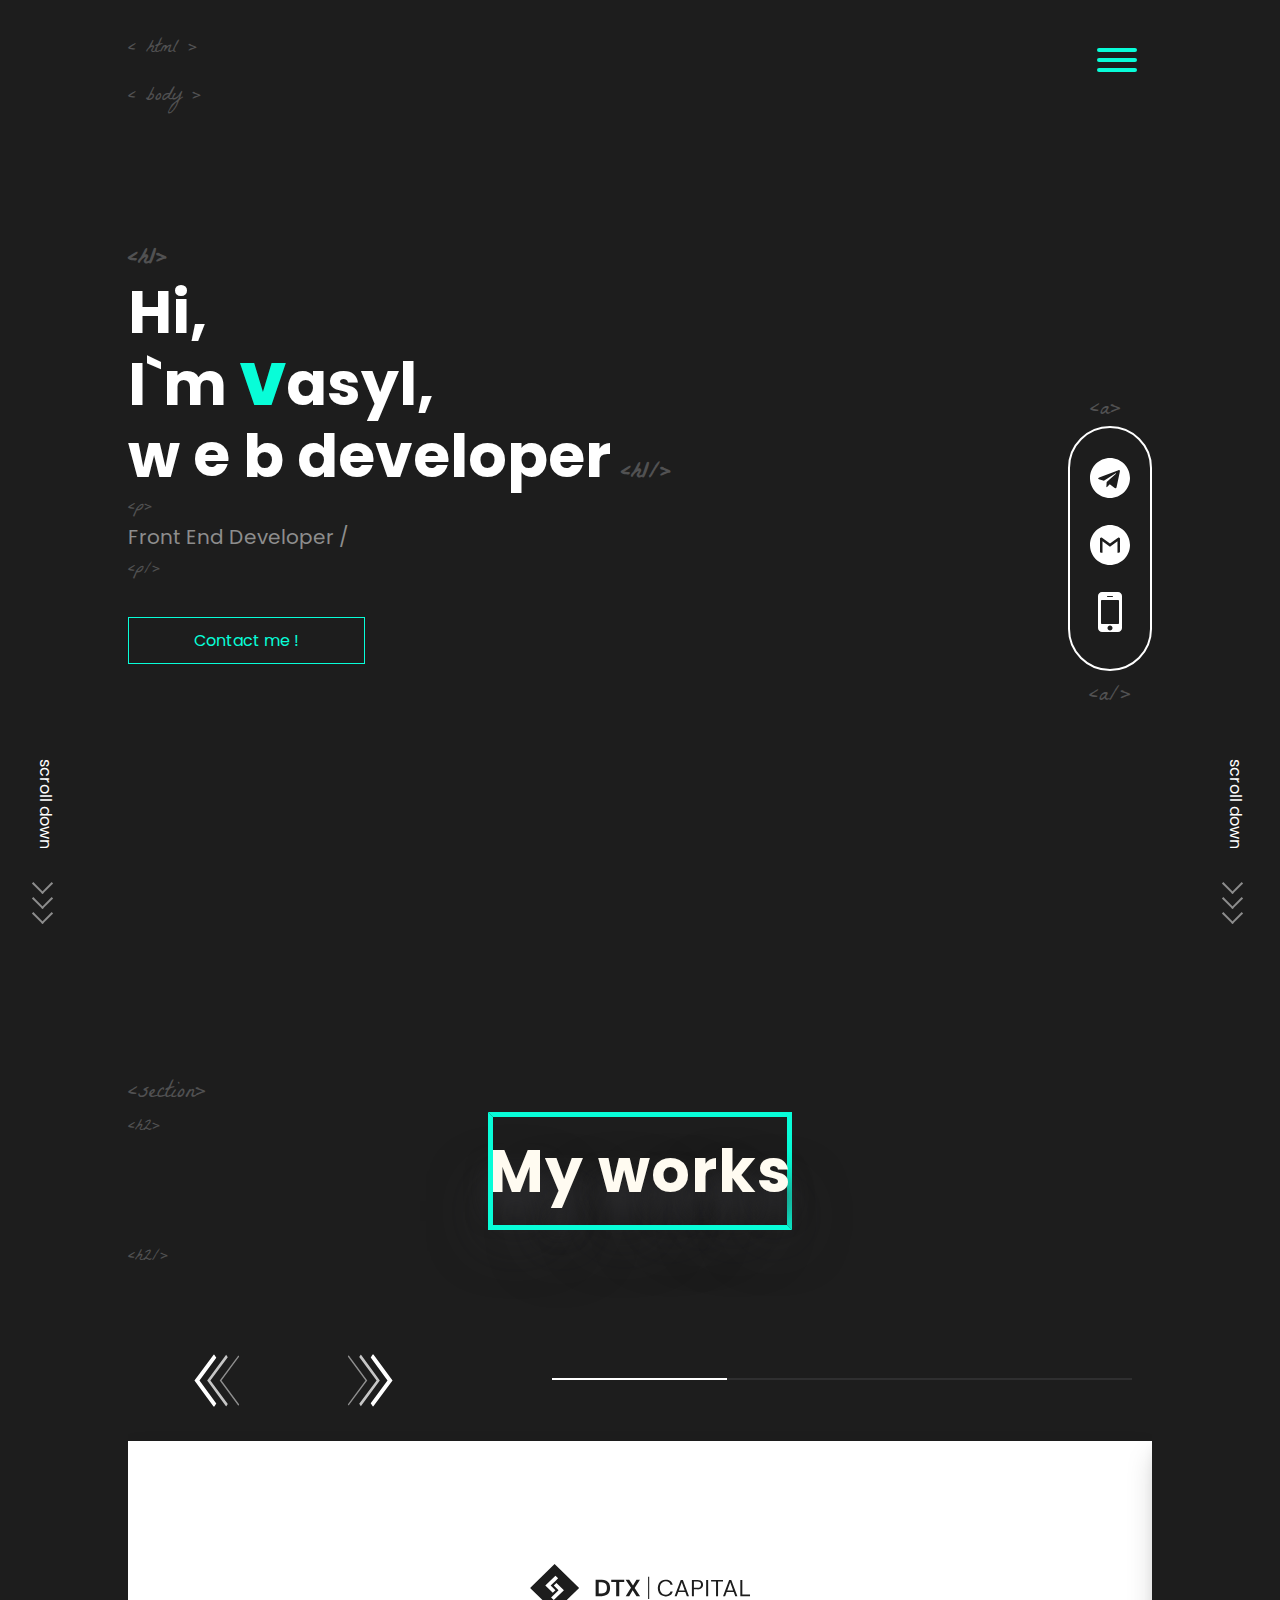
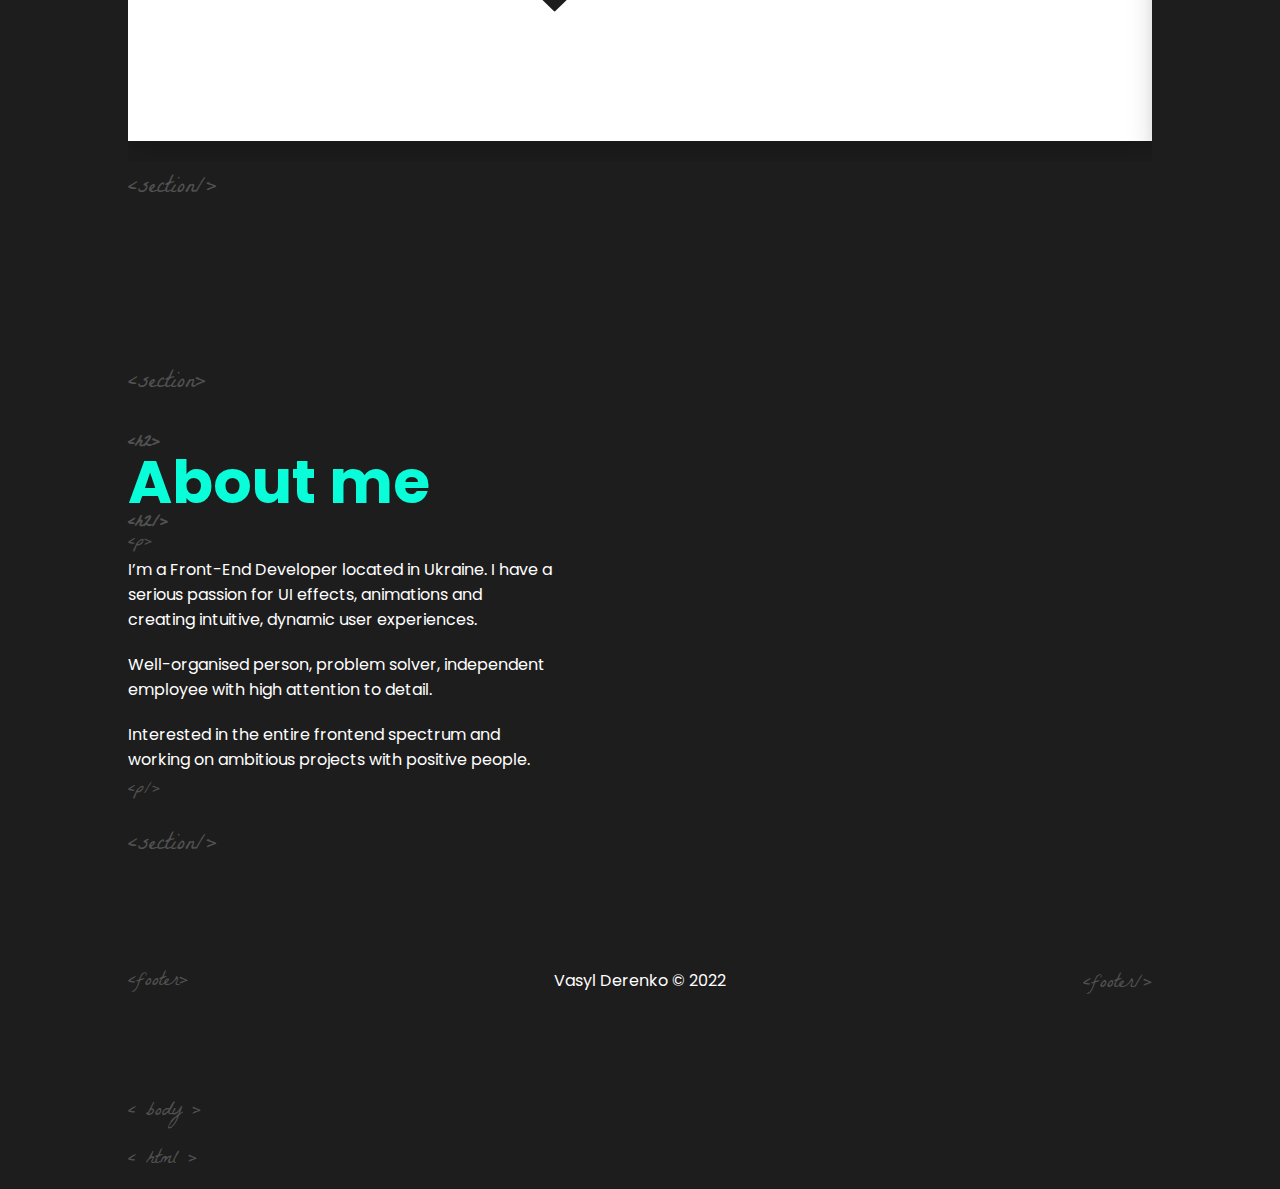
<file: index.html>
<!DOCTYPE html>
<html lang="en">
  <head>
    <meta charset="UTF-8" />
    <meta http-equiv="X-UA-Compatible" content="IE=edge" />
    <meta name="viewport" content="width=device-width, initial-scale=1.0" />
    <link rel="stylesheet" href="./css/style.css" />
    <link rel="icon" type="image/x-icon" href="" />
    <link rel="preconnect" href="https://fonts.googleapis.com" />
    <link rel="preconnect" href="https://fonts.gstatic.com" crossorigin />
    <link rel="preconnect" href="https://fonts.googleapis.com" />
    <link rel="preconnect" href="https://fonts.gstatic.com" crossorigin />
    <link
      rel="stylesheet"
      href="https://cdn.jsdelivr.net/npm/swiper@8/swiper-bundle.min.css"
    />
    <link rel="stylesheet" href="./vendors/css/hamburger.min.css" />
    <link
      href="https://fonts.googleapis.com/css2?family=La+Belle+Aurore&display=swap"
      rel="stylesheet"
    />

    <link
      href="https://fonts.googleapis.com/css2?family=Poppins:wght@400;700&display=swap"
      rel="stylesheet"
    />
    <link rel="preconnect" href="https://fonts.googleapis.com" />
    <link rel="preconnect" href="https://fonts.gstatic.com" crossorigin />
    <link
      href="https://fonts.googleapis.com/css2?family=Combo&display=swap"
      rel="stylesheet"
    />

    <title>Vasyl Derenko</title>
    <!-- <link rel="icon" type="image/x-icon" href="./img/o.png" /> -->
  </head>
  <body>
    <div class="container">
      <div class="header__top" id="home">
        <div class="text__html_body">
          <p>< html ></p>

          <p>< body ></p>
        </div>
        <button class="hamburger hamburger--emphatic" type="button">
          <span class="hamburger-box">
            <span class="hamburger-inner"></span>
          </span>
        </button>
      </div>
    </div>

    <header class="header">
      <div class="container">
        <div class="header__flex">
          <div>
            <h1>
              Hi, <br />
              I`m <b>V</b>asyl, <br />
              w
              <div class="test-test-container">
                <div class="test-container">
                  <li class="test">e</li>
                  <li class="test">e</li>
                  <li class="test">e</li>
                  <li class="test">e</li>
                </div>
              </div>
              b developer
            </h1>
            <p>Front End Developer /</p>

            <a class="button" href="http://t.me/drubgosd"> Contact me ! </a>
          </div>
          <div class="links">
            <a
              class="telegram"
              target="_blank"
              href="http://t.me/drubgosd"
              data-blobity-tooltip="Telegram"
            >
              <svg
                xmlns="http://www.w3.org/2000/svg"
                viewBox="0 0 48 48"
                fill="none"
              >
                <path
                  fill-rule="evenodd"
                  clip-rule="evenodd"
                  d="M0 24C0 37.2548 10.7452 48 24 48C37.2548 48 48 37.2548 48 24C48 10.7452 37.2548 0 24 0C10.7452 0 0 10.7452 0 24ZM19.6 35L20.0083 28.8823L20.008 28.882L31.1369 18.839C31.6253 18.4055 31.0303 18.1941 30.3819 18.5873L16.6473 27.2523L10.7147 25.4007C9.4335 25.0084 9.4243 24.128 11.0023 23.4951L34.1203 14.5809C35.1762 14.1015 36.1953 14.8345 35.7922 16.4505L31.8552 35.0031C31.5803 36.3215 30.7837 36.6368 29.68 36.0278L23.6827 31.5969L20.8 34.4C20.7909 34.4088 20.7819 34.4176 20.7729 34.4264C20.4505 34.7403 20.1837 35 19.6 35Z"
                  fill="#fff"
                />
              </svg>
            </a>
            <a
              class="mail"
              target="_blank"
              href="mailto:oleg.derenko51@gmail.com"
              data-blobity-tooltip="Email"
            >
              <svg
                xmlns="http://www.w3.org/2000/svg"
                viewBox="0 0 48 48"
                fill="none"
              >
                <path
                  fill-rule="evenodd"
                  clip-rule="evenodd"
                  d="M24 0C10.7452 0 0 10.7452 0 24C0 37.2548 10.7452 48 24 48C37.2548 48 48 37.2548 48 24C48 10.7452 37.2548 0 24 0ZM23.9639 26.0193L14.9987 19.5115V33.23H13.5009C12.6664 33.23 12.0031 32.5667 12.0031 31.7322V16.562C12.0031 16.4985 12.007 16.4389 12.0144 16.3831C12.0416 16.1451 12.1284 15.9122 12.2813 15.7061C12.7734 15.0428 13.7363 14.893 14.421 15.3851L23.9853 22.3391L33.6138 15.2996C34.2771 14.8074 35.2186 14.9572 35.7107 15.6419C35.9723 15.9945 36.0525 16.4256 35.9674 16.8261V31.7536C35.9674 32.5667 35.3041 33.23 34.4697 33.23H32.9719V19.4788L23.9639 26.0193Z"
                  fill="#fff"
                />
              </svg>
            </a>
            <a
              class="tel"
              href="tel:+380668279543"
              data-blobity-tooltip="0668279543"
            >
              <svg
                xmlns="http://www.w3.org/2000/svg"
                xmlns:xlink="http://www.w3.org/1999/xlink"
                version="1.1"
                id="Capa_1"
                x="0px"
                y="0px"
                viewBox="0 0 365.449 365.449"
                style="enable-background: new 0 0 365.449 365.449"
                xml:space="preserve"
              >
                <g>
                  <path
                    d="M281.507,10.85C274.279,3.614,265.71,0,255.813,0H109.637c-9.9,0-18.464,3.617-25.697,10.85   c-7.233,7.229-10.85,15.796-10.85,25.693v292.361c0,9.896,3.617,18.462,10.85,25.693c7.233,7.234,15.797,10.852,25.697,10.852   h146.176c9.896,0,18.466-3.621,25.693-10.852c7.234-7.231,10.852-15.797,10.852-25.693V36.543   C292.358,26.646,288.745,18.083,281.507,10.85z M159.885,36.543h45.685c3.046,0,4.565,1.523,4.565,4.569   c0,3.045-1.52,4.57-4.565,4.57h-45.685c-3.045,0-4.568-1.525-4.568-4.57C155.316,38.066,156.839,36.543,159.885,36.543z    M198.861,345.036c-4.476,4.469-9.852,6.707-16.135,6.707c-6.28,0-11.656-2.238-16.13-6.707c-4.474-4.477-6.711-9.856-6.711-16.132   c0-6.283,2.24-11.66,6.711-16.133c4.471-4.469,9.851-6.714,16.13-6.714c6.284,0,11.66,2.245,16.135,6.714   c4.473,4.473,6.708,9.85,6.708,16.133S203.331,340.56,198.861,345.036z M264.954,283.225c0,2.471-0.903,4.62-2.714,6.424   c-1.813,1.807-3.949,2.707-6.42,2.707H109.637c-2.474,0-4.615-0.903-6.423-2.707s-2.712-3.953-2.712-6.424V82.229   c0-2.474,0.903-4.617,2.712-6.423c1.809-1.805,3.949-2.714,6.423-2.714h146.176c2.478,0,4.616,0.905,6.427,2.714   c1.811,1.807,2.71,3.949,2.71,6.423v200.995H264.954z"
                  />
                </g>
              </svg>
            </a>
          </div>
        </div>
      </div>
      <div class="arrow-flex">
        <div class="arrow-down arrow__down_left">
          <div class="scroll">scroll down</div>
          <span class="arrow"></span>
          <span class="arrow"></span>
          <span class="arrow"></span>
        </div>
        <div class="arrow-down arrow__down_right">
          <div class="scroll">scroll down</div>
          <span class="arrow"></span>
          <span class="arrow"></span>
          <span class="arrow"></span>
        </div>
      </div>
    </header>
    <div class="container" id="works">
      <section class="portfolio">
        <div class="portfolio__title"><h2>My works</h2></div>

        <div class="slider">
          <div class="swiper">
            <!-- Additional required wrapper -->
            <div class="swiper-wrapper">
              <a
                target="_blank"
                href="https://dtx.capital/ru/?from=MONOBUAH&to=BTC"
                class="portfolio__block swiper-slide"
              >
                <div>
                  <svg
                    width="221"
                    height="48"
                    viewBox="0 0 221 48"
                    fill="#1d1d1d"
                    xmlns="http://www.w3.org/2000/svg"
                  >
                    <g clip-path="url(#clip0_68_6941)">
                      <path
                        d="M24.5957 0L0.0882568 23.8856L24.5957 47.7714L49.146 23.8856L24.5957 0ZM25.4555 11.6495L28.1213 14.2895L25.4555 16.8876L20.6402 21.539L25.4555 26.2322L22.79 28.8303L15.3087 21.539L25.4555 11.6495ZM23.7787 36.1219L21.113 33.4819L28.5511 26.2322L23.7787 21.539L26.4444 18.9408L33.9255 26.2322L23.7787 36.1219Z"
                        fill="#1d1d1d"
                      ></path>
                      <path
                        d="M135.745 32.4196C134.264 32.4578 132.802 32.0926 131.523 31.365C130.338 30.6585 129.385 29.6368 128.776 28.4201C128.133 27.0444 127.801 25.5502 127.801 24.0385C127.801 22.5267 128.133 21.0326 128.776 19.6568C129.388 18.4387 130.34 17.4139 131.523 16.7005C132.8 15.9659 134.263 15.5965 135.745 15.6346C137.404 15.5626 139.041 16.032 140.395 16.9684C141.611 17.8853 142.43 19.2126 142.691 20.6889H140.478C140.255 19.7327 139.706 18.8787 138.92 18.2664C138.001 17.6147 136.88 17.2916 135.745 17.3515C134.65 17.327 133.57 17.6036 132.629 18.1495C131.726 18.7003 131.01 19.4991 130.572 20.4454C129.605 22.7403 129.605 25.314 130.572 27.6088C131.01 28.555 131.726 29.3533 132.629 29.9029C133.57 30.4504 134.65 30.7277 135.745 30.7029C136.876 30.7624 137.995 30.448 138.92 29.8105C139.705 29.2171 140.255 28.3782 140.478 27.4352H142.691C142.423 28.8928 141.604 30.1993 140.395 31.0971C139.038 32.0266 137.402 32.4916 135.745 32.4196Z"
                        fill="#1d1d1d"
                      ></path>
                      <path
                        d="M144.593 32.1405L150.73 15.9138H152.846L158.959 32.1405H156.843L155.32 27.9673H148.232L146.686 32.1405H144.593ZM148.827 26.3921H154.726L151.776 18.3702L148.827 26.3921Z"
                        fill="#1d1d1d"
                      ></path>
                      <path
                        d="M161.909 32.1405V15.9139H167.38C168.485 15.8741 169.585 16.088 170.591 16.5384C171.374 16.9055 172.025 17.4955 172.458 18.2306C172.855 18.9711 173.063 19.7937 173.065 20.629C173.067 21.4643 172.863 22.2879 172.469 23.0301C172.044 23.7692 171.396 24.3636 170.614 24.7337C169.604 25.1949 168.495 25.4136 167.38 25.3713H163.907V32.1405H161.909ZM163.907 23.7264H167.332C168.354 23.824 169.374 23.5281 170.175 22.9019C170.465 22.6005 170.69 22.2447 170.835 21.8562C170.98 21.4676 171.042 21.0545 171.019 20.6416C171.043 20.2253 170.981 19.8084 170.836 19.4161C170.691 19.0238 170.466 18.6642 170.175 18.359C169.374 17.7335 168.354 17.4382 167.332 17.5364H163.907V23.7264Z"
                        fill="#1d1d1d"
                      ></path>
                      <path
                        d="M176.157 32.1405V15.9138H178.155V32.1405H176.157Z"
                        fill="#1d1d1d"
                      ></path>
                      <path
                        d="M186.051 32.1405V17.5137H181.08V15.9138H193.021V17.5137H188.049V32.1405H186.051Z"
                        fill="#1d1d1d"
                      ></path>
                      <path
                        d="M193.02 32.1405L199.157 15.9138H201.273L207.386 32.1405H205.27L203.747 27.9673H196.659L195.113 32.1405H193.02ZM197.254 26.3921H203.153L200.203 18.3702L197.254 26.3921Z"
                        fill="#1d1d1d"
                      ></path>
                      <path
                        d="M210.336 32.1405V15.9138H212.334V30.5877H220.088V32.1405H210.336Z"
                        fill="#1d1d1d"
                      ></path>
                      <path
                        d="M65.6359 32.1372V15.6346H71.418C73.1129 15.5717 74.7968 15.9244 76.3155 16.6603C77.5554 17.3004 78.555 18.3073 79.1705 19.5362C79.7843 20.9083 80.101 22.389 80.101 23.8858C80.101 25.3826 79.7843 26.8634 79.1705 28.2355C78.5546 29.4641 77.5551 30.4709 76.3155 31.1114C74.7968 31.8474 73.1129 32.2001 71.418 32.1372H65.6359ZM68.7322 29.5438H71.2723C72.4333 29.5983 73.5897 29.3673 74.635 28.872C75.4361 28.4469 76.0602 27.7631 76.4001 26.9382C77.11 24.9659 77.11 22.8168 76.4001 20.8444C76.0608 20.0133 75.4372 19.322 74.635 18.8875C73.5922 18.3839 72.4347 18.1485 71.2723 18.2037H68.7322V29.5438Z"
                        fill="#1d1d1d"
                      ></path>
                      <path
                        d="M86.173 32.1374V18.0634H81.2379V15.6348H94.2278V18.0634H89.2691V32.1374H86.173Z"
                        fill="#1d1d1d"
                      ></path>
                      <path
                        d="M95.7031 32.1374L101 23.7922L95.631 15.6348H99.1863L102.984 21.3865L106.467 15.6348H109.951L104.654 23.9327L110.071 32.1374H106.516L102.67 26.3138L99.1863 32.1374H95.7031Z"
                        fill="#1d1d1d"
                      ></path>
                      <path
                        d="M119.188 12.856H118.113V34.9297H119.188V12.856Z"
                        fill="#1d1d1d"
                      ></path>
                    </g>
                    <defs>
                      <linearGradient
                        id="paint0_linear_68_6941"
                        x1="12.3527"
                        y1="11.9322"
                        x2="36.2516"
                        y2="36.453"
                        gradientUnits="userSpaceOnUse"
                      >
                        <stop stop-color="#FDDF96"></stop>
                        <stop offset="0.12636" stop-color="#FDDD8F"></stop>
                        <stop offset="0.30861" stop-color="#FCD77C"></stop>
                        <stop offset="0.52467" stop-color="#FBCD5D"></stop>
                        <stop offset="0.76453" stop-color="#FAC032"></stop>
                        <stop offset="1" stop-color="#F9B100"></stop>
                      </linearGradient>
                      <linearGradient
                        id="paint1_linear_68_6941"
                        x1="112.719"
                        y1="18.1125"
                        x2="124.276"
                        y2="29.97"
                        gradientUnits="userSpaceOnUse"
                      >
                        <stop stop-color="#FDDF96"></stop>
                        <stop offset="0.12636" stop-color="#FDDD8F"></stop>
                        <stop offset="0.30861" stop-color="#FCD77C"></stop>
                        <stop offset="0.52467" stop-color="#FBCD5D"></stop>
                        <stop offset="0.76453" stop-color="#FAC032"></stop>
                        <stop offset="1" stop-color="#F9B100"></stop>
                      </linearGradient>
                      <clipPath id="clip0_68_6941">
                        <rect
                          width="220"
                          height="47.7714"
                          fill="black"
                          transform="translate(0.0882568)"
                        ></rect>
                      </clipPath>
                    </defs>
                  </svg>
                </div>
              </a>
              <a
                target="_blank"
                href="https://arbitrump2p.com/"
                class="portfolio__block swiper-slide"
              >
                <div>
                  <svg
                    width="71"
                    height="52"
                    viewBox="0 0 71 52"
                    fill="none"
                    xmlns="http://www.w3.org/2000/svg"
                  >
                    <path
                      d="M50.3866 21.8328C48.9979 19.931 47.6673 18.109 46.3359 16.2861C46.3476 16.2653 46.3592 16.2454 46.3708 16.2246C54.399 19.7956 62.428 23.3666 70.4802 26.9492C45.883 24.2897 22.7111 29.0363 0.75 39.9379C1.44644 39.0763 10.7652 33.8719 16.1971 31.3727C21.5866 28.8926 27.139 26.8454 32.846 25.2236C38.5646 23.5984 44.3746 22.4427 50.3866 21.8328Z"
                      fill="#1d1d1d"
                    />
                    <path
                      d="M46.5867 21.0262C42.5502 14.0637 38.5303 7.12857 34.4746 0.132812C28.7951 9.9302 23.148 19.6736 17.5 29.4161C18.1291 29.1594 18.7508 28.8827 19.3857 28.6418C22.0052 27.6497 24.6264 26.661 27.2543 25.6906C27.5693 25.5743 27.7696 25.4098 27.9358 25.1215C30.0666 21.4184 32.21 17.7219 34.3508 14.0238C34.3849 13.9648 34.4364 13.9158 34.4929 13.8452C34.7223 14.239 34.9359 14.6037 35.1478 14.9693C36.5049 17.3098 37.8637 19.6495 39.2142 21.9941C39.23 22.0216 39.2458 22.0481 39.2608 22.0756C39.3688 22.2625 39.4735 22.3032 39.6821 22.2625C41.0351 21.995 42.3889 21.7341 43.7461 21.4898C44.6744 21.3236 45.6077 21.1857 46.5867 21.0262Z"
                      fill="#0E1111"
                    />
                    <path
                      d="M57.2966 39.5386C55.0502 35.6602 52.8021 31.7826 50.5607 27.9009C50.4502 27.709 50.3297 27.6433 50.1111 27.6616C48.9019 27.763 47.6911 27.8361 46.4827 27.9474C45.3051 28.0554 44.1307 28.1967 42.9274 28.3263L42.875 28.3305L42.9855 28.5265L42.9847 28.5232C42.9872 28.529 42.9897 28.5348 42.993 28.5398C45.1388 32.2454 47.2863 35.9494 49.4272 39.6574C49.5385 39.851 49.6665 39.9042 49.8793 39.9034C52.3068 39.8959 54.7352 39.8992 57.1628 39.8976C57.2542 39.8976 57.3464 39.8809 57.4686 39.8693C57.398 39.7322 57.3514 39.6333 57.2966 39.5386Z"
                      fill="#0E1111"
                    />
                    <path
                      d="M14.179 35.4254C14.0494 35.4686 13.9247 35.6023 13.8516 35.7253C13.2349 36.7697 12.6308 37.8207 12.0241 38.8709C11.8379 39.1933 11.6567 39.5198 11.4531 39.8795C11.6077 39.887 11.7041 39.897 11.8013 39.897C14.1849 39.8995 16.5684 39.8945 18.9519 39.9095C19.2635 39.9111 19.4264 39.7981 19.5744 39.5397C20.5409 37.8498 21.5199 36.1673 22.4964 34.4832C22.9136 33.7628 23.3333 33.0425 23.7896 32.2573C23.6117 32.2889 23.5411 32.3113 23.4447 32.3379C20.3556 33.3632 17.2648 34.3885 14.179 35.4254Z"
                      fill="#0E1111"
                    />
                    <path
                      d="M6.67929 50.0445H2.95193L1.84577 51.7876H0.769531L5.33378 44.8135H6.32026L8.08462 51.7876H7.09814L6.67929 50.0445ZM6.47983 49.2477L5.65291 45.8105L3.46054 49.2477H6.47983Z"
                      fill="#0E1111"
                    />
                    <path
                      d="M17.1327 48.5702C16.7671 49.0289 16.2526 49.3438 15.5878 49.5166L16.8635 51.7881H15.8072L14.5913 49.6562H14.4018H12.5386L12.1197 51.7881H11.1133L12.5086 44.814H15.1099C15.9268 44.814 16.5601 44.9918 17.0081 45.3474C17.4569 45.703 17.6804 46.2056 17.6804 46.857C17.6804 47.5408 17.4984 48.1116 17.1327 48.5702ZM16.0964 48.331C16.4887 48.0119 16.684 47.5508 16.684 46.9459C16.684 46.5272 16.541 46.2123 16.2551 45.9996C15.9692 45.7869 15.5579 45.6805 15.0193 45.6805H13.3347L12.7064 48.8087H14.4309C15.1498 48.8087 15.7041 48.65 16.0964 48.331Z"
                      fill="#0E1111"
                    />
                    <path
                      d="M26.4799 48.7098C26.6527 48.9491 26.7392 49.2482 26.7392 49.6063C26.7392 50.31 26.4683 50.8501 25.9272 51.2256C25.3854 51.6012 24.6465 51.7881 23.7099 51.7881H20.3516L21.7469 44.814H24.836C25.5399 44.814 26.0835 44.9452 26.4658 45.2078C26.848 45.4703 27.0392 45.8509 27.0392 46.3485C27.0392 46.8005 26.9212 47.1836 26.6852 47.4993C26.4491 47.815 26.1383 48.046 25.7535 48.1914C26.0643 48.2977 26.307 48.4705 26.4799 48.7098ZM25.2391 50.6274C25.5815 50.3915 25.7527 50.0541 25.7527 49.6163C25.7527 49.2715 25.6314 49.0255 25.3887 48.8793C25.146 48.7331 24.782 48.66 24.2975 48.66H21.9655L21.5068 50.9814H23.7789C24.4105 50.9814 24.8967 50.8634 25.2391 50.6274ZM22.573 45.6207L22.1242 47.8524H24.167C24.7313 47.8524 25.1784 47.7377 25.5075 47.5084C25.8366 47.2791 26.0012 46.9459 26.0012 46.5072C26.0012 46.2081 25.8832 45.9855 25.6472 45.8401C25.4111 45.6938 25.0704 45.6207 24.6258 45.6207H22.573Z"
                      fill="#0E1111"
                    />
                    <path
                      d="M31.2899 44.814H32.2864L30.891 51.7881H29.8945L31.2899 44.814Z"
                      fill="#0E1111"
                    />
                    <path
                      d="M37.5694 45.6805H35.1875L35.357 44.814H41.1272L40.9477 45.6805H38.5658L37.34 51.7881H36.3535L37.5694 45.6805Z"
                      fill="#0E1111"
                    />
                    <path
                      d="M48.8359 48.5702C48.4702 49.0289 47.9558 49.3438 47.2909 49.5166L48.5666 51.7881H47.5103L46.2944 49.6562H46.105H44.2417L43.8228 51.7881H42.8164L44.2118 44.814H46.813C47.63 44.814 48.2632 44.9918 48.7112 45.3474C49.16 45.703 49.3835 46.2056 49.3835 46.857C49.3835 47.5408 49.2015 48.1116 48.8359 48.5702ZM47.7995 48.331C48.1918 48.0119 48.3871 47.5508 48.3871 46.9459C48.3871 46.5272 48.2441 46.2123 47.9582 45.9996C47.6724 45.7869 47.261 45.6805 46.7224 45.6805H45.0379L44.4096 48.8087H46.134C46.8529 48.8087 47.4072 48.65 47.7995 48.331Z"
                      fill="#0E1111"
                    />
                    <path
                      d="M53.2157 51.2501C52.7537 50.838 52.5234 50.2672 52.5234 49.536C52.5234 49.3167 52.55 49.0641 52.6032 48.7791L53.3902 44.8135H54.3867L53.5897 48.7692C53.5432 48.9951 53.5199 49.2145 53.5199 49.4272C53.5199 49.939 53.6662 50.3253 53.9587 50.5879C54.2512 50.8504 54.6759 50.9817 55.2344 50.9817C55.8585 50.9817 56.3588 50.8022 56.7345 50.4433C57.1101 50.0844 57.3736 49.5236 57.5265 48.7592L58.3135 44.8135H59.29L58.493 48.829C58.2869 49.8385 57.903 50.5979 57.342 51.1055C56.7802 51.614 56.048 51.8674 55.1446 51.8674C54.3202 51.8682 53.6778 51.6622 53.2157 51.2501Z"
                      fill="#0E1111"
                    />
                    <path
                      d="M70.7459 44.814L69.3506 51.7881H68.394L69.4104 46.7465L66.1119 50.9407H65.6531L63.9087 46.6468L62.8823 51.7881H61.9258L63.3212 44.814H64.1281L66.0712 49.726L69.8883 44.814H70.7459Z"
                      fill="#0E1111"
                    />
                    <defs>
                      <linearGradient
                        id="paint0_linear_455_1852"
                        x1="0.751396"
                        y1="28.0814"
                        x2="70.4814"
                        y2="28.0814"
                        gradientUnits="userSpaceOnUse"
                      >
                        <stop stop-color="#FF8B2F" />
                        <stop offset="1" stop-color="#FFBD3E" />
                      </linearGradient>
                    </defs>
                  </svg>
                </div>
              </a>
              <a
                target="_blank"
                href="https://4bill.io/"
                class="portfolio__block swiper-slide"
              >
                <div>
                  <svg
                    xmlns="http://www.w3.org/2000/svg"
                    width="119"
                    height="56"
                    fill="none"
                  >
                    <path
                      fill-rule="evenodd"
                      clip-rule="evenodd"
                      d="M84.67 0c0 3.21-2.583 5.81-5.768 5.81-3.186 0-5.768-2.6-5.768-5.81H0v56h119V0H84.67ZM57.404 19.279c3.655 0 6.823 1.435 9.503 4.305 2.68 2.85 4.021 6.343 4.021 10.478s-1.35 7.637-4.049 10.507c-2.68 2.85-5.838 4.276-9.475 4.276-1.612 0-3.12-.33-4.526-.99-1.406-.68-2.4-1.35-2.98-2.012l-.844-1.047v3.375h-7.788V7.667h7.788v15.66c.075-.113.188-.254.338-.424.15-.17.477-.481.984-.935a10.83 10.83 0 0 1 1.687-1.246c.6-.377 1.377-.708 2.333-.99a10.104 10.104 0 0 1 3.008-.454ZM51.05 39.697c1.35 1.473 2.98 2.209 4.893 2.209 1.93 0 3.56-.736 4.892-2.21 1.35-1.472 2.024-3.35 2.024-5.635 0-2.284-.675-4.154-2.024-5.607-1.331-1.473-2.962-2.21-4.892-2.21-1.912 0-3.543.737-4.893 2.21-1.33 1.453-1.996 3.323-1.996 5.607 0 2.285.666 4.163 1.996 5.636ZM88.08 7.7v40.467h7.98V7.7h-7.98ZM37.247 34.266v6.883h-3.15v7.018h-7.34v-7.018H8.34v-1.425L20.156 7.7h7.715l-9.494 26.566h8.567l1.255-8.712h5.9v8.712h3.149Zm37.672 13.9V13.529H82.9v34.639H74.92Zm26.319 0V7.7h7.981v40.467h-7.981Z"
                      fill="#1d1d1d"
                    />
                  </svg>
                </div>
              </a>
              <a
                target="_blank"
                href="https://www.sungarden.group/"
                class="portfolio__block portfolio__middle swiper-slide"
              >
                <div>
                  <svg
                    xmlns="http://www.w3.org/2000/svg"
                    width="181"
                    height="68"
                    fill="none"
                  >
                    <path
                      d="M17.2.2c2.3.3 4 .8 5.8 1.7 1.1.5 1.1.5 1 1l-.1.4-.4.8a24.4 24.4 0 0 1-1.2 3.3l-.4 1-.3.7-.1.3c0 .3-.5.4-1 0A20 20 0 0 0 13 7.5c-2.3.2-3.5 1.4-2.6 2.5.4.4 1.4.8 3.5 1.3a329 329 0 0 1 6 1.5l.7.3c0 .1.1.2.3.2.6 0 2.7 1.7 3.4 2.8 1.3 1.9 1.5 5.5.4 8l-.6 1.4a14.2 14.2 0 0 1-3.7 3.2l-2.1.9c-.4 0-.8.2-1 .3A27 27 0 0 1 1.4 28c-.4-.1-.9-.4-1-.6l-.3-.3.5-1.2a39.4 39.4 0 0 0 2-4.7l.4-.8c0-.3.5-.3 1.2.1a7.9 7.9 0 0 0 1.9.8l.5.2 1.2.4c1.3.5 2.9.7 4.8.7 1.8 0 2.6-.2 3-.7.7-.7.3-1.5-.8-2-.6-.3-3-.9-4-1a15.6 15.6 0 0 1-3-.8c-.6-.2-2.8-1-3.4-1.4-1.2-.8-2.4-2-3-3.3l-.4-1v-.1a9 9 0 0 1 .9-7.2c.3-.7 1.3-2 2.2-2.7A11.6 11.6 0 0 1 7.4.8C7.4.7 8.5.4 9.9.2c1.6-.3 5.5-.3 7.3 0ZM47.6 1.2a58.4 58.4 0 0 1 3.3 3 49 49 0 0 0 8.4 6.1 63.6 63.6 0 0 0 26.3 8.5 53 53 0 0 0 20-2 33.4 33.4 0 0 0 5-1.6l2.3-.9a63.2 63.2 0 0 0 19.3-13l.7-.6h17.2s-.3.7-.6 1l-1 1.4a5 5 0 0 1-.9 1l-.1.2-.6.9-1 1a91.8 91.8 0 0 1-13.2 12.4l-1 .7a17.3 17.3 0 0 1-2 1.4 24.7 24.7 0 0 1-4 2.5l-1.4.7-.2.1v.1l-.3.1s-.5.4-1.1.6a204.4 204.4 0 0 0-5.7 2.6l-.9.4-.3.1-.8.4a7 7 0 0 0-1 .3 3 3 0 0 1-.7.2l-.6.2a10 10 0 0 1-1.8.6 31.2 31.2 0 0 1-4 1l-.8.3a170.7 170.7 0 0 0-2.8.5l-.2.1h-.2l-.8.2-2 .3c-3.2.4-5 .5-10.4.5a81.8 81.8 0 0 1-8.7-.4 67.1 67.1 0 0 1-28-9.7.8.8 0 0 0-.4-.2h-.2c0-.2-.1-.3-.3-.3l-1.3-.8a173.6 173.6 0 0 1-8-6A77.5 77.5 0 0 1 29.9.7H47l.6.6Z"
                      fill="#1d1d1d"
                    />
                    <path
                      fill-rule="evenodd"
                      clip-rule="evenodd"
                      d="M50.7 38.7a135.5 135.5 0 0 1 3.4 8 22.3 22.3 0 0 1 1 2.3 13 13 0 0 1 .7 1.8 52.6 52.6 0 0 1 1.8 4.3 96.5 96.5 0 0 0 3 7.3l1.2 2.6.8 2.2-5 .1h-5v-.5l-.4-1a44.3 44.3 0 0 1-1-2.7l-.3-.8h-5a1558.8 1558.8 0 0 0-5.5.3 68.5 68.5 0 0 1-1.5 4l-.3.7h-9.8l.1-.4.5-1.1a139.7 139.7 0 0 1 4-9.4 52.9 52.9 0 0 0 2.3-5.5l.5-1.3a67 67 0 0 0 2.8-6.7 132.4 132.4 0 0 0 1.7-4.1l.3-.8h9.4l.3.7ZM43.5 54a391 391 0 0 0 2.2-5.6l.4.8.3 1 .3.7.3.9.2.5a37.4 37.4 0 0 0 1 2.7 32 32 0 0 1-5 0l.3-1ZM80 38.2c3.5.6 5.6 1.6 7.4 3.5.9.8 1.2 1.3 1.7 2.3 1 1.9 1 2.7 1.1 5.1 0 2 0 2.4-.5 3.8-.6 1.9-2.2 4-3.8 5-.4.2-.7.4-.6.5a460 460 0 0 1 5.7 8.8 163.1 163.1 0 0 1-10.6-.2 152.7 152.7 0 0 0-4-6.1L76 60h-2.2l-.1 3.7v3.6H64V38h7.4c6 0 7.6 0 8.6.2Zm-6.4 14.2V46H76c2.6 0 3 .2 3.7 1a3.7 3.7 0 0 1 0 4.6c-.6.7-1.2.8-3.7.9h-2.4ZM110.8 38.3a16.8 16.8 0 0 1 6.8 2.7 12.2 12.2 0 0 1 4.7 6c.7 1.8 1 3.5 1 5.9 0 1.4-.1 2.3-.3 3.2-.3 1.3-.4 1.7-1.2 3.5a12 12 0 0 1-5.5 5.6l-.5.3-.7.4-3.9 1.1c-1.1.2-2 .3-9.4.3h-8.1V38.2c0-.3 15.6-.2 17.1.1Zm-7.6 7.7h.8c1.5 0 4.2 0 4.8.2 2 .4 3.7 1.8 4.3 3.5.7 2 .6 4.6-.3 6.6-.2.5-1.6 2-2.1 2.3-1.6.7-2.3.8-5.2.8h-2.3V46Z"
                      fill="#1d1d1d"
                    />
                    <path
                      d="M149.3 41.9v3.8h-6.7l-6.7.1V49h11.8V56h-11.8v3.3l.1.3h7l7 .1v3.8l-.1 3.7h-23.4V38.2c0-.1 2.8-.2 11.4-.1h11.4v3.8ZM161.2 38.1l1 1.4a449.6 449.6 0 0 0 9.3 11.4V38.5l.1-.5h9.4V67.3h-8l-.6-.8-.8-1a557.7 557.7 0 0 1-8.9-10.9v12.7h-9.4V38h7.9ZM161.3.8a34.8 34.8 0 0 1 2.2 2.8l.8 1 .8 1 .5.6.8 1a95.3 95.3 0 0 0 5 6v-6l.1-6.4c.1-.2.5-.3 4.7-.3h4.6v29.2h-4c-3.8 0-4.1 0-4.2-.2a6 6 0 0 0-.8-1.1l-.7-1-.3-.3a56.5 56.5 0 0 1-4.3-5.3 315.1 315.1 0 0 0-3.4-4.2l-.5-.7v12.8h-9.4V.5h4c3.8 0 3.8 0 4 .3ZM18.1 37.5a16.2 16.2 0 0 1 7.6 2.6 15 15 0 0 1 3.2 3l-2.2 2.1a185.8 185.8 0 0 0-3.9 3.4l-1-.7c-1-1-2-1.6-3.1-2a9.6 9.6 0 0 0-4.7.1c-1.4.5-1.8.9-3.1 2.5-.9 1-1.3 4-.9 6a6.5 6.5 0 0 0 4.5 5c1.4.4 4.5.1 5-.4.2 0 .2-1 .2-3.7v-3.6H24l4.1.1a177.8 177.8 0 0 1 0 12.4c-.5.5-3.2 1.8-4.5 2.3a20 20 0 0 1-14.3.1c-1.1-.4-3-1.6-3.7-2.1a28 28 0 0 1-3-3.4c-.4-.5-.8-1.3-1.3-2.6-.9-2.2-1-3.1-1-6.2a15.5 15.5 0 0 1 2.6-8.5c.4-1 2.1-2.6 3.6-3.7A16.8 16.8 0 0 1 18 37.5Z"
                      fill="#1d1d1d"
                    />
                  </svg>
                </div>
              </a>
              <a
                target="_blank"
                href="https://poles.pro/"
                class="portfolio__block swiper-slide"
              >
                <div>
                  <svg
                    width="160"
                    height="57"
                    viewBox="0 0 160 57"
                    fill="none"
                    xmlns="http://www.w3.org/2000/svg"
                  >
                    <path
                      fill-rule="evenodd"
                      clip-rule="evenodd"
                      d="M0 0.00204468C5.24428 0.00204468 10.4891 0.00204468 15.7338 0.00204468C19.118 -0.0644379 22.393 1.49401 24.903 4.69474C29.1579 10.2665 33.4124 15.8379 37.6673 21.41C41.4297 26.1244 41.6875 29.4408 41.5745 35.9629V56.6854H24.5905C24.5905 48.7056 24.5905 40.7258 24.5905 32.7466L0 0.00204468ZM37.6282 11.7369C41.3356 7.97034 45.0431 4.20443 48.7509 0.438213C51.15 3.2683 53.5492 6.09839 55.9487 8.92879C58.2237 11.4386 57.6654 15.3856 55.3212 17.5625C52.3209 20.7004 49.3209 23.8375 46.3206 26.9752C46.3069 23.8236 45.3629 21.2776 43.4489 18.8927C41.5088 16.5072 39.5685 14.1221 37.6282 11.7369Z"
                      fill="#1d1d1d"
                    ></path>
                    <path
                      d="M71.7931 29.7839H76.5321V48.3748H71.7931V46.2929C70.6417 48.0279 68.8172 48.8954 66.3191 48.8954C64.3109 48.8954 62.6513 48.2137 61.3412 46.8506C60.0307 45.4873 59.3755 43.6032 59.3755 41.1988V29.7839H64.1148V40.604C64.1148 41.8432 64.4453 42.7916 65.1067 43.4483C65.768 44.1053 66.6496 44.4336 67.7517 44.4336C68.9763 44.4336 69.956 44.0497 70.6909 43.2811C71.4256 42.5128 71.7931 41.3599 71.7931 39.823V29.7839Z"
                      fill="#1d1d1d"
                    ></path>
                    <path
                      d="M91.0801 29.2636C93.0883 29.2636 94.7477 29.945 96.0575 31.3084C97.3681 32.6718 98.0235 34.5556 98.0235 36.9599V48.3748H93.2845V37.555C93.2845 36.3156 92.9538 35.3674 92.2922 34.7105C91.6306 34.0538 90.7493 33.7254 89.6475 33.7254C88.4229 33.7254 87.443 34.1094 86.7087 34.8777C85.9736 35.6463 85.6061 36.7988 85.6061 38.3356V48.3748H80.8672V29.7839H85.6061V31.8661C86.7572 30.1311 88.5816 29.2636 91.0801 29.2636Z"
                      fill="#1d1d1d"
                    ></path>
                    <path
                      d="M122.38 29.2636C124.487 29.2636 126.171 29.9574 127.432 31.3455C128.694 32.7336 129.324 34.5929 129.324 36.9231V48.3748H124.585V37.2576C124.585 36.1421 124.316 35.2744 123.776 34.6547C123.238 34.0352 122.478 33.7254 121.498 33.7254C120.421 33.7254 119.582 34.0847 118.983 34.8035C118.382 35.5223 118.082 36.5633 118.082 37.9266V48.3748H113.343V37.2576C113.343 36.1421 113.074 35.2744 112.535 34.6547C111.996 34.0352 111.237 33.7254 110.257 33.7254C109.204 33.7254 108.365 34.0847 107.741 34.8035C107.116 35.5223 106.804 36.5633 106.804 37.9266V48.3748H102.065V29.7839H106.804V31.7545C107.906 30.0937 109.608 29.2636 111.91 29.2636C114.163 29.2636 115.829 30.1559 116.906 31.9404C118.131 30.1559 119.956 29.2636 122.38 29.2636Z"
                      fill="#1d1d1d"
                    ></path>
                    <path
                      d="M137.37 41.0501C138.006 43.3803 139.733 44.5452 142.55 44.5452C144.362 44.5452 145.733 43.9253 146.664 42.6862L150.485 44.9172C148.672 47.5694 146.003 48.8954 142.476 48.8954C139.439 48.8954 137.002 47.9661 135.165 46.1068C133.329 44.2478 132.41 41.9053 132.41 39.0796C132.41 36.2785 133.316 33.9422 135.129 32.0708C136.941 30.1992 139.268 29.2636 142.109 29.2636C144.803 29.2636 147.025 30.2054 148.777 32.089C150.528 33.9731 151.404 36.3033 151.404 39.0796C151.404 39.6991 151.342 40.3561 151.22 41.0501H137.37ZM137.296 37.3322H146.664C146.395 36.0677 145.837 35.1257 144.993 34.5061C144.147 33.8865 143.186 33.5767 142.109 33.5767C140.835 33.5767 139.782 33.9051 138.949 34.5621C138.117 35.2187 137.565 36.1421 137.296 37.3322Z"
                      fill="#1d1d1d"
                    ></path>
                    <path
                      d="M154.71 48.3748V29.7839H159.449V48.3748H154.71Z"
                      fill="#1d1d1d"
                    ></path>
                    <path
                      d="M157.061 27.553C156.277 27.553 155.598 27.2618 155.022 26.6793C154.446 26.0969 154.159 25.409 154.159 24.6157C154.159 23.8226 154.446 23.1283 155.022 22.5334C155.598 21.9386 156.277 21.6412 157.061 21.6412C157.869 21.6412 158.561 21.9386 159.137 22.5334C159.712 23.1283 160 23.8226 160 24.6157C160 25.409 159.712 26.0969 159.137 26.6793C158.561 27.2618 157.869 27.553 157.061 27.553Z"
                      fill="#1d1d1d"
                    ></path>
                    <path
                      d="M107.411 9.72079C108.79 9.72079 109.951 10.1908 110.893 11.1306C111.835 12.0705 112.307 13.2246 112.307 14.5929C112.307 15.9609 111.835 17.1151 110.893 18.0546C109.951 18.9944 108.79 19.4644 107.411 19.4644H104.891V24.2326H102.065V9.72079H107.411ZM107.411 16.7905C108.012 16.7905 108.51 16.5793 108.906 16.1579C109.302 15.7362 109.5 15.2146 109.5 14.5929C109.5 13.957 109.302 13.4317 108.906 13.0171C108.51 12.6026 108.012 12.3954 107.411 12.3954H104.891V16.7905H107.411ZM122.077 22.9369C121.025 23.9942 119.742 24.5229 118.226 24.5229C116.71 24.5229 115.43 23.9942 114.385 22.9369C113.341 21.8795 112.818 20.5842 112.818 19.0498C112.818 17.5158 113.341 16.2201 114.385 15.163C115.43 14.1054 116.71 13.577 118.226 13.577C119.742 13.577 121.025 14.1054 122.077 15.163C123.129 16.2201 123.654 17.5158 123.654 19.0498C123.654 20.5842 123.129 21.8795 122.077 22.9369ZM116.25 21.1023C116.775 21.6412 117.434 21.9108 118.226 21.9108C119.018 21.9108 119.68 21.6412 120.213 21.1023C120.745 20.5632 121.012 19.8793 121.012 19.0498C121.012 18.2206 120.745 17.5364 120.213 16.9976C119.68 16.4584 119.018 16.1891 118.226 16.1891C117.434 16.1891 116.775 16.4584 116.25 16.9976C115.723 17.5364 115.461 18.2206 115.461 19.0498C115.461 19.8793 115.723 20.5632 116.25 21.1023ZM125.518 24.2326V9.09879H128.16V24.2326H125.518ZM132.81 20.1485C133.165 21.4476 134.128 22.0972 135.698 22.0972C136.709 22.0972 137.474 21.7519 137.992 21.0609L140.123 22.3046C139.112 23.7834 137.624 24.5229 135.657 24.5229C133.964 24.5229 132.605 24.0048 131.581 22.9681C130.557 21.9315 130.045 20.6256 130.045 19.0498C130.045 17.4882 130.551 16.1854 131.56 15.142C132.571 14.0986 133.869 13.577 135.452 13.577C136.955 13.577 138.194 14.1023 139.171 15.1525C140.147 16.2027 140.635 17.5018 140.635 19.0498C140.635 19.3955 140.601 19.7615 140.532 20.1485H132.81ZM132.769 18.0756H137.992C137.842 17.3708 137.532 16.8455 137.061 16.5002C136.589 16.1545 136.054 15.9817 135.452 15.9817C134.742 15.9817 134.155 16.1647 133.691 16.531C133.227 16.8974 132.919 17.4122 132.769 18.0756ZM144.506 16.8108C144.506 17.0873 144.687 17.312 145.049 17.4848C145.411 17.6574 145.851 17.8095 146.37 17.9409C146.889 18.0719 147.408 18.238 147.927 18.4383C148.446 18.6386 148.886 18.9738 149.248 19.4437C149.61 19.9136 149.791 20.501 149.791 21.2059C149.791 22.27 149.399 23.089 148.613 23.6625C147.828 24.236 146.848 24.5229 145.674 24.5229C143.571 24.5229 142.137 23.7005 141.372 22.0558L143.666 20.7499C143.967 21.648 144.636 22.0972 145.674 22.0972C146.616 22.0972 147.087 21.8001 147.087 21.2059C147.087 20.9295 146.906 20.7051 146.544 20.5322C146.182 20.3594 145.742 20.2039 145.223 20.0657C144.704 19.9275 144.185 19.755 143.666 19.5473C143.148 19.3401 142.707 19.0118 142.345 18.5625C141.984 18.1136 141.802 17.5504 141.802 16.873C141.802 15.8506 142.174 15.0452 142.919 14.4581C143.663 13.8707 144.588 13.577 145.694 13.577C146.527 13.577 147.285 13.7668 147.968 14.1471C148.651 14.5271 149.191 15.0696 149.586 15.7746L147.333 17.0183C147.005 16.3134 146.459 15.9609 145.694 15.9609C145.352 15.9609 145.069 16.037 144.844 16.1891C144.619 16.3409 144.506 16.5484 144.506 16.8108Z"
                      fill="#1d1d1d"
                    ></path>
                  </svg>
                </div>
              </a>
              <a
                target="_blank"
                href="https://favorit-kurs.com.ua/"
                class="portfolio__block portfolio__middle swiper-slide"
              >
                <div>
                  <svg
                    xmlns="http://www.w3.org/2000/svg "
                    version="1.0"
                    width="100.000000pt"
                    height="100.000000pt"
                    viewBox="0 0 100.000000 100.000000"
                    preserveAspectRatio="xMidYMid meet"
                  >
                    <g
                      transform="translate(0.000000,100.000000) scale(0.100000,-0.100000)"
                      fill="#1d1d1d"
                      stroke="none"
                    >
                      <path
                        d="M203 926 c-80 -44 -86 -116 -13 -146 27 -11 30 -17 30 -56 0 -23 -4 -45 -8 -48 -12 -7 -29 7 -36 32 -9 28 -36 29 -36 1 0 -33 17 -56 50 -67 16 -6 30 -18 30 -26 0 -23 17 -20 23 4 3 11 14 20 25 20 10 0 26 8 34 18 41 46 28 105 -28 128 -30 12 -35 19 -30 37 3 12 6 30 6 40 0 24 27 22 35 -3 7 -21 20 -26 30 -11 10 18 -18 60 -49 72 -17 7 -33 14 -36 15 -3 1 -15 -4 -27 -10z m17 -82 c0 -28 -3 -35 -17 -32 -31 6 -29 68 2 68 11 0 15 -10 15 -36z m58 -96 c16 -16 15 -53 -3 -68 -22 -18 -35 -3 -35 41 0 40 14 51 38 27z"
                      />
                      <path
                        d="M737 880 c-13 -11 -28 -31 -31 -45 -4 -16 -13 -25 -26 -25 -11 0 -20 -7 -20 -15 0 -8 9 -15 20 -15 11 0 20 -4 20 -10 0 -5 -9 -10 -20 -10 -11 0 -20 -7 -20 -15 0 -8 9 -15 19 -15 12 0 22 -9 26 -22 12 -40 46 -68 81 -68 39 0 83 35 86 69 4 37 -16 35 -35 -4 -20 -41 -55 -47 -87 -15 -30 30 -25 39 28 42 62 4 56 22 -8 26 -63 4 -65 20 -3 24 63 4 71 28 9 28 -51 0 -55 6 -26 38 27 29 56 28 84 -3 45 -48 63 -26 20 24 -31 37 -78 42 -117 11z"
                      />
                      <path
                        d="M280 303 c0 -44 -5 -62 -22 -80 -23 -25 -18 -44 7 -23 13 11 15 5 15 -44 0 -49 2 -56 20 -56 18 0 20 7 20 71 0 61 3 73 23 89 12 10 19 22 15 26 -4 4 -14 1 -23 -6 -13 -11 -15 -7 -15 34 0 39 -3 46 -20 46 -18 0 -20 -7 -20 -57z"
                      />
                      <path
                        d="M718 333 c-22 -25 -30 -113 -11 -113 24 0 26 -31 3 -62 -12 -16 -20 -31 -18 -33 2 -2 37 -5 78 -7 65 -3 75 -1 78 15 3 14 -2 18 -20 17 -12 -1 -37 -2 -54 -1 -31 1 -31 1 -20 36 7 23 17 35 28 35 10 0 18 5 18 10 0 6 -13 10 -29 10 -29 0 -41 14 -41 50 0 43 65 45 81 3 10 -26 29 -23 29 6 0 46 -90 70 -122 34z"
                      />
                      <path
                        d="M100 266 c0 -10 14 -16 44 -18 l44 -3 -44 -58 c-62 -82 -60 -87 32 -87 66 0 75 2 72 17 -2 13 -16 19 -45 23 l-41 5 44 58 c24 33 42 63 38 68 -3 5 -36 9 -75 9 -53 0 -69 -3 -69 -14z"
                      />
                    </g>
                  </svg>
                </div>
              </a>

              <a
                target="_blank"
                href="https://polismart.ua/life-consultation"
                class="portfolio__block swiper-slide"
              >
                <div>
                  <svg
                    xmlns="http://www.w3.org/2000/svg"
                    version="1.0"
                    width="247px"
                    height="50px"
                    viewBox="0 0 247.000000 50.000000"
                    preserveAspectRatio="xMidYMid meet"
                  >
                    <g
                      transform="translate(0.000000,50.000000) scale(0.100000,-0.100000)"
                      fill="#1d1d1d"
                      stroke="none"
                    >
                      <path
                        d="M1747 478 c-19 -18 -30 -51 -51 -148 -15 -69 -30 -135 -33 -148 -5 -20 -2 -22 36 -22 35 0 41 3 47 25 6 22 11 25 54 25 43 0 49 -3 52 -22 2 -19 10 -24 46 -26 38 -3 43 -1 38 15 -3 10 -17 72 -31 137 -15 66 -31 130 -35 142 -18 47 -84 58 -123 22z m68 -114 c3 -26 9 -53 12 -60 4 -10 -4 -14 -27 -14 -28 0 -32 3 -27 23 4 12 9 41 13 64 8 53 20 48 29 -13z"
                      />
                      <path
                        d="M0 325 l0 -165 55 0 55 0 0 50 0 50 51 0 c84 0 89 6 89 110 0 48 -3 95 -6 104 -5 13 -26 16 -125 16 l-119 0 0 -165z m160 50 c0 -31 -3 -35 -25 -35 -22 0 -25 4 -25 35 0 31 3 35 25 35 22 0 25 -4 25 -35z"
                      />
                      <path
                        d="M313 483 c-10 -3 -13 -45 -13 -158 0 -183 -6 -175 129 -175 124 0 121 -4 121 174 0 97 -4 146 -12 154 -12 12 -198 16 -225 5z m132 -163 c0 -81 -1 -85 -22 -88 -22 -3 -23 -1 -23 88 0 89 1 91 23 88 21 -3 22 -7 22 -88z"
                      />
                      <path
                        d="M600 320 l0 -170 105 0 105 0 0 39 0 40 -52 3 -53 3 -3 128 -3 127 -49 0 -50 0 0 -170z"
                      />
                      <path
                        d="M850 320 l0 -170 50 0 50 0 0 170 0 170 -50 0 -50 0 0 -170z"
                      />
                      <path
                        d="M1012 478 c-7 -7 -12 -38 -12 -70 0 -65 14 -86 84 -123 21 -11 36 -27 36 -37 0 -15 -9 -18 -60 -18 l-60 0 0 -40 0 -40 99 0 c92 0 101 2 115 22 20 28 21 107 1 135 -8 11 -37 35 -65 53 -27 18 -47 36 -44 41 3 5 32 9 65 9 l59 0 0 40 0 40 -103 0 c-67 0 -107 -4 -115 -12z"
                      />
                      <path
                        d="M1280 325 l0 -165 35 0 35 0 0 77 c0 42 3 73 8 69 4 -4 16 -37 27 -74 20 -65 21 -67 57 -70 l36 -3 16 58 c29 102 35 105 35 21 l1 -78 45 0 45 0 0 165 0 166 -56 -3 -57 -3 -26 -87 c-15 -48 -29 -90 -32 -93 -4 -3 -19 37 -35 90 l-28 95 -53 0 -53 0 0 -165z"
                      />
                      <path
                        d="M1970 325 l0 -165 45 0 45 0 0 50 c0 39 4 50 16 50 9 0 24 -20 36 -50 l21 -50 48 0 48 0 -29 63 -28 62 20 22 c45 48 28 152 -28 173 -14 6 -63 10 -110 10 l-84 0 0 -165z m145 55 c0 -31 -3 -35 -25 -35 -19 0 -26 6 -28 23 -5 36 5 54 30 50 19 -2 23 -9 23 -38z"
                      />
                      <path
                        d="M2233 472 c10 -10 17 -28 17 -40 0 -15 7 -22 28 -24 l27 -3 3 -123 3 -122 39 0 39 0 3 122 3 123 38 3 c36 3 37 4 37 43 l0 39 -127 0 c-122 0 -126 -1 -110 -18z"
                      />
                      <path
                        d="M131 56 c-26 -31 14 -71 45 -45 21 17 14 53 -12 57 -11 2 -26 -4 -33 -12z m44 -17 c0 -7 -8 -15 -17 -17 -18 -3 -25 18 -11 32 10 10 28 1 28 -15z"
                      />
                      <path
                        d="M271 34 c1 -21 3 -31 6 -21 5 20 14 22 31 5 9 -9 12 -4 11 22 -1 19 -3 27 -6 17 -5 -18 -6 -18 -24 -1 -18 17 -19 16 -18 -22z"
                      />
                      <path
                        d="M400 40 c0 -30 23 -51 38 -35 4 4 1 10 -5 12 -7 3 -13 16 -13 29 0 13 -4 24 -10 24 -5 0 -10 -14 -10 -30z"
                      />
                      <path
                        d="M514 35 c0 -20 4 -35 11 -35 6 0 11 16 11 35 0 46 -21 46 -22 0z"
                      />
                      <path
                        d="M610 41 c0 -17 5 -33 10 -36 6 -3 10 1 10 9 0 19 11 21 28 4 9 -9 12 -4 11 22 -1 19 -3 27 -6 18 -6 -22 -19 -23 -27 -3 -9 26 -26 17 -26 -14z"
                      />
                      <path
                        d="M750 35 c0 -28 4 -35 20 -35 11 0 20 5 20 10 0 6 -6 10 -12 10 -10 0 -9 3 1 9 11 7 11 9 0 14 -12 4 -11 7 1 16 12 9 11 11 -7 11 -20 0 -23 -5 -23 -35z"
                      />
                      <path
                        d="M953 54 c-3 -9 -2 -24 4 -33 12 -19 45 -21 51 -3 2 7 -2 10 -12 6 -21 -8 -36 3 -29 22 3 9 12 12 25 8 14 -4 18 -2 14 5 -11 17 -46 13 -53 -5z"
                      />
                      <path
                        d="M1088 63 c6 -2 12 -18 12 -34 0 -38 16 -30 22 11 4 27 2 30 -21 29 -14 0 -20 -3 -13 -6z"
                      />
                      <path
                        d="M1200 40 c0 -35 9 -37 40 -12 27 22 19 42 -16 42 -20 0 -24 -5 -24 -30z m40 11 c0 -6 -4 -13 -10 -16 -5 -3 -10 1 -10 9 0 9 5 16 10 16 6 0 10 -4 10 -9z"
                      />
                      <path
                        d="M1336 42 c-20 -39 -21 -37 14 -37 33 0 36 8 16 44 l-14 25 -16 -32z"
                      />
                      <path
                        d="M1464 33 c0 -22 3 -30 10 -23 6 6 14 6 23 -1 9 -8 13 -8 13 -1 0 6 -5 14 -10 17 -7 4 -7 12 0 24 8 15 6 18 -13 18 -18 0 -22 -5 -23 -34z"
                      />
                      <path
                        d="M1591 56 c-26 -31 14 -71 45 -45 21 17 14 53 -12 57 -11 2 -26 -4 -33 -12z m43 -11 c3 -9 -1 -18 -10 -22 -19 -7 -28 2 -21 22 8 19 23 19 31 0z"
                      />
                      <path
                        d="M1729 65 c-10 -49 8 -77 38 -57 18 12 4 62 -18 62 -11 0 -19 -2 -20 -5z m31 -15 c0 -5 -4 -10 -10 -10 -5 0 -10 5 -10 10 0 6 5 10 10 10 6 0 10 -4 10 -10z"
                      />
                      <path
                        d="M1862 45 c-17 -37 -15 -40 18 -40 17 0 30 1 30 3 0 6 -31 62 -34 62 -1 0 -8 -11 -14 -25z"
                      />
                      <path
                        d="M1980 40 c0 -30 14 -40 24 -17 5 9 7 9 12 0 10 -23 24 -13 24 17 0 34 -7 38 -26 13 -13 -17 -13 -17 -14 0 0 30 -20 18 -20 -13z"
                      />
                      <path
                        d="M2121 40 c-1 -26 2 -31 11 -22 17 17 26 15 31 -6 3 -9 5 1 6 22 1 38 0 39 -18 22 -18 -17 -19 -17 -24 1 -3 10 -5 2 -6 -17z"
                      />
                      <path
                        d="M2250 40 c0 -18 6 -33 15 -37 22 -8 33 6 15 17 -13 9 -13 10 0 10 13 0 13 1 0 10 -13 9 -13 11 0 20 12 8 11 10 -7 10 -19 0 -23 -5 -23 -30z"
                      />
                    </g>
                  </svg>
                </div>
              </a>
            </div>
          </div>
        </div>
        <div>
          <span class="arrow-back">
            <span class="slider-prev">
              <svg class="more__arrows more__arrows__back">
                <polygon
                  class="arrow-top"
                  points="37.6,27.9 1.8,1.3 3.3,0 37.6,25.3 71.9,0 73.7,1.3 "
                />
                <polygon
                  class="arrow-middle"
                  points="37.6,45.8 0.8,18.7 4.4,16.4 37.6,41.2 71.2,16.4 74.5,18.7 "
                />
                <polygon
                  class="arrow-bottom"
                  points="37.6,64 0,36.1 5.1,32.8 37.6,56.8 70.4,32.8 75.5,36.1 "
                />
              </svg>
            </span>
          </span>
          <span class="arrow-next">
            <span class="slider-next">
              <svg class="more__arrows more__arrows__next">
                <polygon
                  class="arrow-top"
                  points="37.6,27.9 1.8,1.3 3.3,0 37.6,25.3 71.9,0 73.7,1.3 "
                />
                <polygon
                  class="arrow-middle"
                  points="37.6,45.8 0.8,18.7 4.4,16.4 37.6,41.2 71.2,16.4 74.5,18.7 "
                />
                <polygon
                  class="arrow-bottom"
                  points="37.6,64 0,36.1 5.1,32.8 37.6,56.8 70.4,32.8 75.5,36.1 "
                />
              </svg>
            </span>
          </span>

          <div class="range">
            <span></span>
          </div>
        </div>
      </section>
    </div>
    <div class="container" id="about">
      <section class="about">
        <div class="about__me">
          <h2>About me</h2>
          <div class="before_after_p">
            <p>
              I’m a Front-End Developer located in Ukraine. I have a serious
              passion for UI effects, animations and creating intuitive, dynamic
              user experiences.
            </p>
            <p>
              Well-organised person, problem solver, independent employee with
              high attention to detail.
            </p>
            <p>
              Interested in the entire frontend spectrum and working on
              ambitious projects with positive people.
            </p>
          </div>
        </div>
        <div>
          <canvas width="500" height="500" id="skills"
            ><ul>
              <li>
                <a
                  data-weight="25"
                  href="https://en.wikipedia.org/wiki/HTML"
                  target="_blank"
                  >HTML</a
                >
              </li>
              <li>
                <a
                  data-weight="25"
                  href="https://en.wikipedia.org/wiki/Cascading_Style_Sheets"
                  target="_blank"
                  >CSS</a
                >
              </li>
              <li>
                <a
                  data-weight="25"
                  href="https://en.wikipedia.org/wiki/JavaScript"
                  target="_blank"
                  >ES5/ES6</a
                >
              </li>
              <li>
                <a
                  data-weight="25"
                  href="https://en.wikipedia.org/wiki/JavaScript"
                  target="_blank"
                  >TypeScript</a
                >
              </li>
              <li>
                <a
                  data-weight="24"
                  href="https://en.wikipedia.org/wiki/Representational_state_transfer"
                  target="_blank"
                  >REST</a
                >
              </li>
              <li>
                <a
                  data-weight="14"
                  href="https://en.wikipedia.org/wiki/JSON"
                  target="_blank"
                  >JSON</a
                >
              </li>
              <li>
                <a
                  data-weight="13"
                  href="https://en.wikipedia.org/wiki/XML"
                  target="_blank"
                  >GSAP</a
                >
              </li>

              <li>
                <a
                  data-weight="26"
                  href="https://en.wikipedia.org/wiki/WordPress"
                  target="_blank"
                  >Wordpress</a
                >
              </li>
              <li>
                <a
                  data-weight="26"
                  href="https://en.wikipedia.org/wiki/Figma"
                  target="_blank"
                  >Figma</a
                >
              </li>
              <li>
                <a
                  data-weight="21"
                  href="https://en.wikipedia.org/wiki/Node.js"
                  target="_blank"
                  >Node JS</a
                >
              </li>
              <li>
                <a
                  data-weight="17"
                  href="https://en.wikipedia.org/wiki/Git"
                  target="_blank"
                  >Git</a
                >
              </li>
              <li><a data-weight="17" href="" target="_blank">_lodash</a></li>
              <li>
                <a
                  data-weight="23"
                  href="https://en.wikipedia.org/wiki/Bootstrap_(front-end_framework)"
                  target="_blank"
                  >Bootstrap</a
                >
              </li>
              <li>
                <a
                  data-weight="15"
                  href="https://en.wikipedia.org/wiki/Sass_(stylesheet_language)"
                  target="_blank"
                  >SASS</a
                >
              </li>
              <li>
                <a data-weight="24" href="https://reactjs.org/" target="_blank"
                  >ReactJS</a
                >
              </li>
              <li>
                <a
                  data-weight="12"
                  href="https://en.wikipedia.org/wiki/JQuery"
                  target="_blank"
                  >jQuery</a
                >
              </li>
              <li>
                <a
                  data-weight="19"
                  href="http://mongoosejs.com/"
                  target="_blank"
                  >SQl</a
                >
              </li>
              <li>
                <a data-weight="19" href="http://gulpjs.com/" target="_blank"
                  >Gulp</a
                >
              </li>
              <li>
                <a
                  data-weight="19"
                  href="https://www.npmjs.com/"
                  target="_blank"
                  >npm</a
                >
              </li>
              <li>
                <a
                  data-weight="19"
                  href="https://en.wikipedia.org/wiki/BEM"
                  target="_blank"
                  >BEM</a
                >
              </li>
            </ul></canvas
          >
        </div>
      </section>
    </div>
    <div class="container">
      <footer class="footer">Vasyl Derenko © 2022</footer>
    </div>
    <div class="container">
      <div class="text__html_body">
        <p>< body ></p>
        <p>< html ></p>
      </div>
    </div>

    <div class="burger-menu">
      <div class="burger-menu-container">
        <nav>
          <a href="#home">Home</a>
          <a href="#works">Works</a>
          <a href="#about">About</a>
        </nav>
      </div>
      <div class="burger-links">
        <a class="telegram" target="_blank" href="http://t.me/drubgosd">
          <svg
            xmlns="http://www.w3.org/2000/svg"
            viewBox="0 0 48 48"
            fill="none"
          >
            <path
              fill-rule="evenodd"
              clip-rule="evenodd"
              d="M0 24C0 37.2548 10.7452 48 24 48C37.2548 48 48 37.2548 48 24C48 10.7452 37.2548 0 24 0C10.7452 0 0 10.7452 0 24ZM19.6 35L20.0083 28.8823L20.008 28.882L31.1369 18.839C31.6253 18.4055 31.0303 18.1941 30.3819 18.5873L16.6473 27.2523L10.7147 25.4007C9.4335 25.0084 9.4243 24.128 11.0023 23.4951L34.1203 14.5809C35.1762 14.1015 36.1953 14.8345 35.7922 16.4505L31.8552 35.0031C31.5803 36.3215 30.7837 36.6368 29.68 36.0278L23.6827 31.5969L20.8 34.4C20.7909 34.4088 20.7819 34.4176 20.7729 34.4264C20.4505 34.7403 20.1837 35 19.6 35Z"
            />
          </svg>
        </a>
        <a class="mail" target="_blank" href="mailto:oleg.derenko51@gmail.com">
          <svg
            xmlns="http://www.w3.org/2000/svg"
            viewBox="0 0 48 48"
            fill="none"
          >
            <path
              fill-rule="evenodd"
              clip-rule="evenodd"
              d="M24 0C10.7452 0 0 10.7452 0 24C0 37.2548 10.7452 48 24 48C37.2548 48 48 37.2548 48 24C48 10.7452 37.2548 0 24 0ZM23.9639 26.0193L14.9987 19.5115V33.23H13.5009C12.6664 33.23 12.0031 32.5667 12.0031 31.7322V16.562C12.0031 16.4985 12.007 16.4389 12.0144 16.3831C12.0416 16.1451 12.1284 15.9122 12.2813 15.7061C12.7734 15.0428 13.7363 14.893 14.421 15.3851L23.9853 22.3391L33.6138 15.2996C34.2771 14.8074 35.2186 14.9572 35.7107 15.6419C35.9723 15.9945 36.0525 16.4256 35.9674 16.8261V31.7536C35.9674 32.5667 35.3041 33.23 34.4697 33.23H32.9719V19.4788L23.9639 26.0193Z"
            />
          </svg>
        </a>
        <a class="tel" href="tel:+380668279543">
          <svg
            xmlns="http://www.w3.org/2000/svg"
            xmlns:xlink="http://www.w3.org/1999/xlink"
            version="1.1"
            id="Capa_1"
            x="0px"
            y="0px"
            viewBox="0 0 365.449 365.449"
            style="enable-background: new 0 0 365.449 365.449"
            xml:space="preserve"
          >
            <g>
              <path
                d="M281.507,10.85C274.279,3.614,265.71,0,255.813,0H109.637c-9.9,0-18.464,3.617-25.697,10.85   c-7.233,7.229-10.85,15.796-10.85,25.693v292.361c0,9.896,3.617,18.462,10.85,25.693c7.233,7.234,15.797,10.852,25.697,10.852   h146.176c9.896,0,18.466-3.621,25.693-10.852c7.234-7.231,10.852-15.797,10.852-25.693V36.543   C292.358,26.646,288.745,18.083,281.507,10.85z M159.885,36.543h45.685c3.046,0,4.565,1.523,4.565,4.569   c0,3.045-1.52,4.57-4.565,4.57h-45.685c-3.045,0-4.568-1.525-4.568-4.57C155.316,38.066,156.839,36.543,159.885,36.543z    M198.861,345.036c-4.476,4.469-9.852,6.707-16.135,6.707c-6.28,0-11.656-2.238-16.13-6.707c-4.474-4.477-6.711-9.856-6.711-16.132   c0-6.283,2.24-11.66,6.711-16.133c4.471-4.469,9.851-6.714,16.13-6.714c6.284,0,11.66,2.245,16.135,6.714   c4.473,4.473,6.708,9.85,6.708,16.133S203.331,340.56,198.861,345.036z M264.954,283.225c0,2.471-0.903,4.62-2.714,6.424   c-1.813,1.807-3.949,2.707-6.42,2.707H109.637c-2.474,0-4.615-0.903-6.423-2.707s-2.712-3.953-2.712-6.424V82.229   c0-2.474,0.903-4.617,2.712-6.423c1.809-1.805,3.949-2.714,6.423-2.714h146.176c2.478,0,4.616,0.905,6.427,2.714   c1.811,1.807,2.71,3.949,2.71,6.423v200.995H264.954z"
              />
            </g>
          </svg>
        </a>
      </div>
    </div>

    <script src="https://cdn.jsdelivr.net/npm/swiper@8/swiper-bundle.min.js"></script>
    <script src="https://cdn.blobity.dev/by.js"></script>
    <script src="https://www.goat1000.com/tagcanvas.min.js"></script>
    <script src="./js/script.js"></script>
  </body>
</html>
</file>
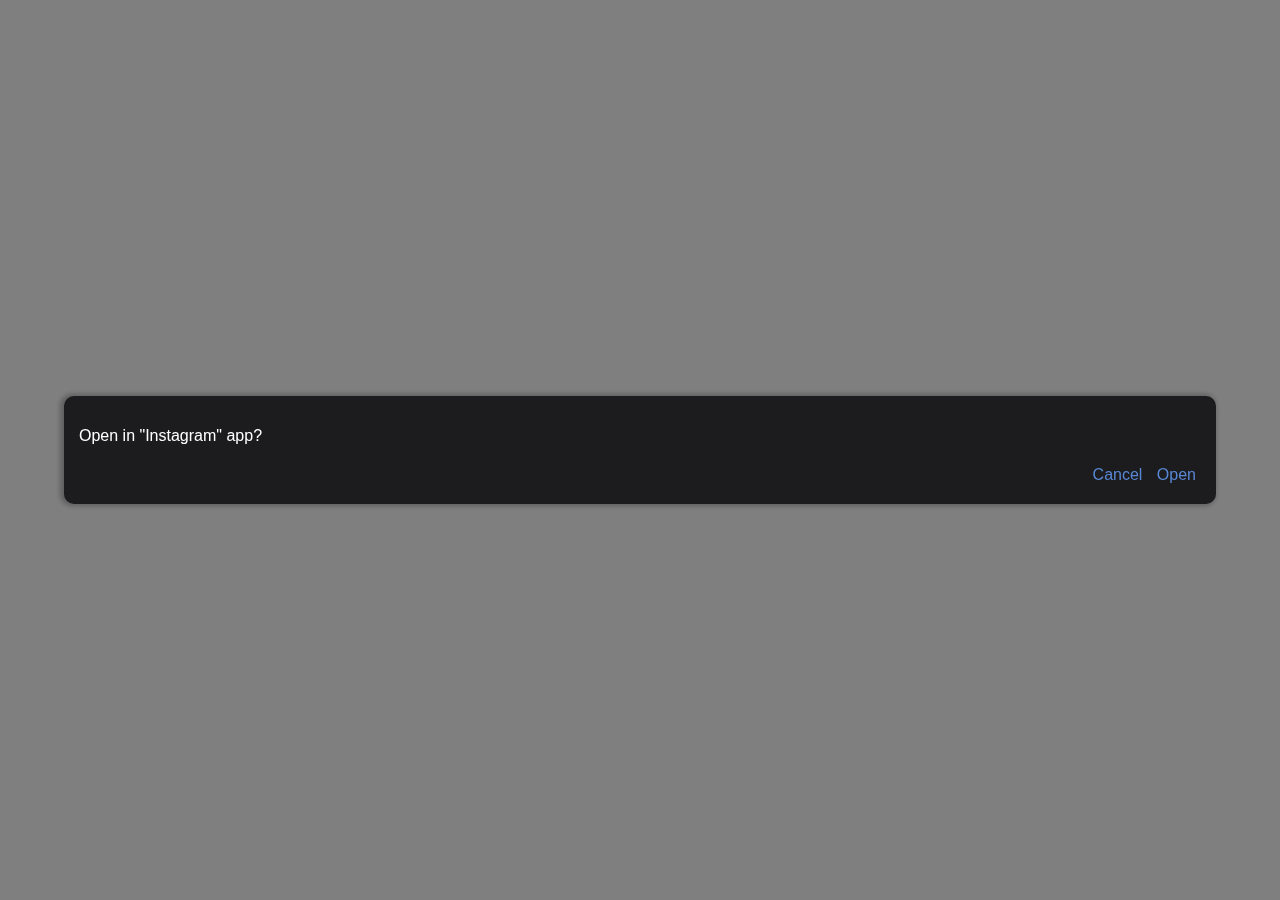
<file: deep-link/example.html>
<!DOCTYPE html>
<html>
  <head>
    <meta name="viewport" content="initial-scale=1, maximum-scale=1" />

    <style>
      *,
      *:before,
      *:after {
        box-sizing: border-box;
        font-family: sans-serif;
      }
      .modal {
        position: fixed;
        top: 50%;
        left: 50%;
        transform: translate(-50%, -50%);
        padding: 15px;
        width: 90%;
        background: #1c1c1e;
        border-radius: 10px;
        z-index: 999;
        box-shadow: -2px 0px 5px 2px rgba(0, 0, 0, 0.26);
      }

      .modal p {
        color: #fff;
      }

      .modal a {
        text-decoration: none;
        color: #5887d3;
        display: inline-block;
        padding: 5px;
      }

      .modal a.close {
        margin-right: 10px;
      }

      .modal .footer {
        text-align: right;
      }

      .overlay {
        position: fixed;
        top: 0;
        left: 0;
        width: 100%;
        height: 100%;
        background: rgba(0, 0, 0, 0.5);
      }
    </style>
  </head>
  <body>
    <div class="overlay"></div>
    <div class="modal">
      <p>Open in "Instagram" app?</p>
      <div class="footer">
        <a class="cancel" href="#">Cancel</a>
        <a class="open" href="#">Open</a>
      </div>
    </div>

    <script src="./browser-deeplink.js" type="text/javascript"></script>

    <script type="text/javascript">
      const isDesktop = () => {
        const navigatorAgent =
          navigator.userAgent || navigator.vendor || window.opera;
        return !(
          /(android|bb\d+|meego).+mobile|avantgo|bada\/|blackberry|blazer|compal|elaine|fennec|hiptop|iemobile|ip(hone|od)|iris|kindle|lge |maemo|midp|mmp|mobile.+firefox|netfront|opera m(ob|in)i|palm( os)?|phone|p(ixi|re)\/|plucker|pocket|psp|series([46])0|symbian|treo|up\.(browser|link)|vodafone|wap|windows ce|xda|xiino|android|ipad|playbook|silk/i.test(
            navigatorAgent
          ) ||
          /1207|6310|6590|3gso|4thp|50[1-6]i|770s|802s|a wa|abac|ac(er|oo|s-)|ai(ko|rn)|al(av|ca|co)|amoi|an(ex|ny|yw)|aptu|ar(ch|go)|as(te|us)|attw|au(di|-m|r |s )|avan|be(ck|ll|nq)|bi(lb|rd)|bl(ac|az)|br([ev])w|bumb|bw-([nu])|c55\/|capi|ccwa|cdm-|cell|chtm|cldc|cmd-|co(mp|nd)|craw|da(it|ll|ng)|dbte|dc-s|devi|dica|dmob|do([cp])o|ds(12|-d)|el(49|ai)|em(l2|ul)|er(ic|k0)|esl8|ez([4-7]0|os|wa|ze)|fetc|fly([-_])|g1 u|g560|gene|gf-5|g-mo|go(\.w|od)|gr(ad|un)|haie|hcit|hd-([mpt])|hei-|hi(pt|ta)|hp( i|ip)|hs-c|ht(c([- _agpst])|tp)|hu(aw|tc)|i-(20|go|ma)|i230|iac([ \-/])|ibro|idea|ig01|ikom|im1k|inno|ipaq|iris|ja([tv])a|jbro|jemu|jigs|kddi|keji|kgt([ /])|klon|kpt |kwc-|kyo([ck])|le(no|xi)|lg( g|\/([klu])|50|54|-[a-w])|libw|lynx|m1-w|m3ga|m50\/|ma(te|ui|xo)|mc(01|21|ca)|m-cr|me(rc|ri)|mi(o8|oa|ts)|mmef|mo(01|02|bi|de|do|t([- ov])|zz)|mt(50|p1|v )|mwbp|mywa|n10[0-2]|n20[2-3]|n30([02])|n50([025])|n7(0([01])|10)|ne(([cm])-|on|tf|wf|wg|wt)|nok([6i])|nzph|o2im|op(ti|wv)|oran|owg1|p800|pan([adt])|pdxg|pg(13|-([1-8]|c))|phil|pire|pl(ay|uc)|pn-2|po(ck|rt|se)|prox|psio|pt-g|qa-a|qc(07|12|21|32|60|-[2-7]|i-)|qtek|r380|r600|raks|rim9|ro(ve|zo)|s55\/|sa(ge|ma|mm|ms|ny|va)|sc(01|h-|oo|p-)|sdk\/|se(c([-01])|47|mc|nd|ri)|sgh-|shar|sie([-m])|sk-0|sl(45|id)|sm(al|ar|b3|it|t5)|so(ft|ny)|sp(01|h-|v-|v )|sy(01|mb)|t2(18|50)|t6(00|10|18)|ta(gt|lk)|tcl-|tdg-|tel([im])|tim-|t-mo|to(pl|sh)|ts(70|m-|m3|m5)|tx-9|up(\.b|g1|si)|utst|v400|v750|veri|vi(rg|te)|vk(40|5[0-3]|-v)|vm40|voda|vulc|vx(52|53|60|61|70|80|81|83|85|98)|w3c([- ])|webc|whit|wi(g |nc|nw)|wmlb|wonu|x700|yas-|your|zeto|zte-/i.test(
            navigatorAgent.substr(0, 4)
          )
        );
      };

      const fallback = "https://instagram.com/v_derenko";
      const profileInApp = "instagram://user?username=v_derenko";

      document.querySelector("a.open").addEventListener("click", (e) => {
        e.preventDefault();
        deeplink.setup({
          iOS: {
            appId: "389801252",
            appName: "instagram",
            storeUrl: fallback,
          },
          android: {
            appId: "com.instagram.android",
            storeUrl: fallback,
          },
        });

        if (isDesktop()) {
          window.location.href = fallback;
        } else {
          deeplink.open(profileInApp);
        }
      });
    </script>
  </body>
</html>
</file>
<file: css/style.css>
*,
*:before,
*:after {
  box-sizing: border-box;
  margin: 0;
  padding: 0;
}

body {
  margin: 0;
  box-sizing: border-box;
  background: #1d1d1d;
  color: #fff;
  font-family: "Poppins", sans-serif;
  overflow-x: hidden;
}

@media screen and (max-width: 768px) {
  body.active {
    overflow-y: hidden;
  }
}

.text__html_body {
  margin-top: 20px;
}
.text__html_body p {
  font-family: "La Belle Aurore", cursive;
  color: #515152;
  font-size: 20px;
  margin: 10px 0;
}

.container {
  width: 1024px;
  margin: 0 auto;
}

.header__top {
  display: flex;
  align-items: center;
  justify-content: space-between;
  position: relative;
}
.header__top .burger {
  width: 40px;
  height: 50px;
  position: absolute;
  display: flex;
  flex-direction: column;
  align-items: center;
  justify-content: center;
  top: 0;
  bottom: 0;
  right: 0;
  margin: auto;
  cursor: pointer;
}
.header__top .stick {
  width: 40px;
  height: 2px;
  border-radius: 4px;
  margin-bottom: 10px;
  background-color: #08fdd8;
  display: inline-block;
}
.header__top .stick:last-child {
  margin-bottom: 0px;
}
.header__top .stick-1.open {
  animation: stick-1-open 0.6s ease-out forwards;
}
.header__top .stick-2.open {
  animation: stick-2-open 0.6s linear forwards;
}
.header__top .stick-3.open {
  animation: stick-3-open 0.6s linear forwards;
}
@keyframes stick-1-open {
  0% {
    width: 40px;
  }
  40% {
    background-color: #08fdd8;
    width: 2px;
    transform: translate(20px, 0px);
  }
  75%, 80% {
    width: 2px;
    transform: translate(20px, -50px);
    animation-timing-function: cubic-bezier(0, 1, 1, 1);
  }
  100% {
    background-color: #08fdd8;
    width: 3px;
    transform: translate(19px, 33px);
  }
}
@keyframes stick-2-open {
  80% {
    background-color: #08fdd8;
    transform: translate(0px, 0px) rotate(0deg);
  }
  100% {
    background-color: #08fdd8;
    transform: translate(4px, -1px) rotate(45deg);
  }
}
@keyframes stick-3-open {
  80% {
    background-color: #08fdd8;
    transform: translate(0px, 0px) rotate(0deg);
  }
  100% {
    background-color: #08fdd8;
    transform: translate(5px, -22px) rotate(-40deg);
  }
}
.header__top .stick-1.close {
  width: 2px;
  transform: translate(27px, 26px);
  animation: stick-1-close 0.6s ease-out forwards;
}
.header__top .stick-2.close {
  transform: translate(0px, 0px) rotate(40deg);
  animation: stick-2-close 0.6s ease-out forwards;
}
.header__top .stick-3.close {
  transform: translate(0px, -23px) rotate(-40deg);
  animation: stick-3-close 0.6s ease-out forwards;
}
@-webkit-keyframes stick-1-close {
  0%, 70% {
    width: 0px;
  }
  100% {
    width: 40px;
    transform: translate(0, 0);
  }
}
@keyframes stick-1-close {
  0%, 70% {
    width: 0px;
  }
  100% {
    width: 40px;
    -webkit-transform: translate(0, 0);
    transform: translate(0, 0);
  }
}
@-webkit-keyframes stick-2-close {
  0% {
    background-color: #08fdd8;
    width: 40px;
  }
  20% {
    background-color: #08fdd8;
    width: 2px;
    transform: translate(0, 0px) rotate(40deg);
  }
  40% {
    background-color: #08fdd8;
    width: 0px;
  }
  65% {
    transform: translate(0, -70px);
    animation-timing-function: cubic-bezier(0, 1, 1, 1);
  }
  80% {
    width: 0px;
  }
  100% {
    width: 40px;
    transform: translate(0, 0px);
  }
}
@keyframes stick-2-close {
  0% {
    background-color: #08fdd8;
    width: 40px;
  }
  20% {
    background-color: #08fdd8;
    width: 2px;
    transform: translate(0, 0px) rotate(40deg);
  }
  40% {
    background-color: #08fdd8;
    width: 0px;
  }
  65% {
    transform: translate(0, -70px);
    animation-timing-function: cubic-bezier(0, 1, 1, 1);
  }
  80% {
    width: 0px;
  }
  100% {
    width: 40px;
    transform: translate(0, 0px);
  }
}
@-webkit-keyframes stick-3-close {
  0% {
    background-color: #08fdd8;
    width: 40px;
  }
  20% {
    background-color: #08fdd8;
    width: 2px;
    transform: translate(0, -23px) rotate(-40deg);
  }
  40% {
    background-color: #08fdd8;
  }
  65% {
    transform: translate(0, -93px);
    animation-timing-function: cubic-bezier(0, 1, 1, 1);
  }
  90% {
    width: 2px;
  }
  100% {
    width: 40px;
    transform: translate(0, 0px);
  }
}
@keyframes stick-3-close {
  0% {
    background-color: #08fdd8;
    width: 40px;
  }
  20% {
    background-color: #08fdd8;
    width: 2px;
    transform: translate(0, -23px) rotate(-40deg);
  }
  40% {
    background-color: #08fdd8;
  }
  65% {
    transform: translate(0, -93px);
    animation-timing-function: cubic-bezier(0, 1, 1, 1);
  }
  90% {
    width: 2px;
  }
  100% {
    width: 40px;
    transform: translate(0, 0px);
  }
}

.burger-menu {
  background-color: #1d1d1d;
  position: fixed;
  left: 0;
  top: 0;
  width: 250px;
  height: 100%;
  z-index: 4;
  transform: translateX(-100%);
  padding: 20px;
  overflow: hidden;
  transition: 0.4s;
  display: flex;
  align-items: center;
  justify-content: center;
}
@media screen and (max-width: 768px) {
  .burger-menu {
    width: 100%;
  }
}
.burger-menu .burger-menu-container {
  width: 100%;
  position: relative;
}
.burger-menu .burger-menu-container::before {
  content: "";
  position: absolute;
  left: 0;
  top: -95%;
  width: 2px;
  height: 305%;
  background: #fff;
}
.burger-menu nav {
  display: flex;
  align-items: center;
  justify-content: space-around;
  flex-direction: column;
}
.burger-menu nav a {
  text-decoration: none;
  color: #fff;
  font-size: 40px;
  font-weight: 400;
  margin: 10px 0;
  font-family: "Combo", cursive;
  padding: 5px;
  border: 2px solid #fff;
  width: 90%;
  text-align: center;
  border-left: none;
}
.burger-menu .burger-links {
  display: flex;
  align-items: center;
  justify-content: space-between;
  margin-top: 30px;
  position: absolute;
  bottom: 15px;
  left: 50%;
  transform: translateX(-50%);
  width: 100%;
  border-top: 2px solid #fff;
  padding: 20px 30px 0;
}
.burger-menu .burger-links a {
  margin: 0 15px;
}
.burger-menu .burger-links svg {
  width: 40px;
  height: 40px;
}
.burger-menu .burger-links svg path {
  fill: #fff;
}

.burger-menu.open {
  transform: translateX(0);
  overflow-y: hidden;
}
.burger-menu.open::after {
  content: "";
  position: absolute;
  left: 0;
  top: 117px;
  width: 100%;
  height: 2px;
  background: #fff;
}

.header {
  padding: 150px 0 250px;
  position: relative;
}
.header .links {
  display: flex;
  flex-direction: column;
  border: 2px solid #fff;
  border-radius: 50px;
  padding: 20px;
  position: relative;
}
.header .links::before {
  content: "<a>";
  font-family: "La Belle Aurore", cursive;
  color: #515152;
  font-size: 24px;
  position: absolute;
  margin-top: -60px;
  right: 30px;
}
.header .links::after {
  content: "<a/>";
  font-family: "La Belle Aurore", cursive;
  color: #515152;
  font-size: 24px;
  position: absolute;
  right: 20px;
  bottom: -50px;
}
.header .links svg {
  width: 40px;
  height: 40px;
}
.header .links svg path {
  fill: #fff;
}
.header .links a {
  text-decoration: none;
  margin: 10px 0;
  border-radius: 50%;
}
.header .links a:hover path {
  fill: #08fdd8;
  transition: 0.5s;
}
.header__flex {
  display: flex;
  align-items: flex-end;
  justify-content: space-between;
}
.header h1 {
  font-size: 60px;
  font-weight: 700;
  margin: 0;
  line-height: 1.2;
  position: relative;
}
.header h1 b {
  color: #08fdd8;
}
.header h1::before {
  content: "<h1>";
  font-family: "La Belle Aurore", cursive;
  color: #515152;
  font-size: 1.5rem;
  position: absolute;
  margin-top: -30px;
  left: 0;
}
.header h1::after {
  content: "<h1/>";
  font-family: "La Belle Aurore", cursive;
  color: #515152;
  font-size: 1.5rem;
  position: absolute;
  margin-top: 40px;
  margin-left: 10px;
}
.header p {
  font-size: 20px;
  font-weight: 400;
  margin: 30px 0;
  color: #8d8d8d;
  position: relative;
}
.header p::before {
  content: "<p>";
  font-family: "La Belle Aurore", cursive;
  color: #515152;
  font-size: 18px;
  position: absolute;
  margin-top: -30px;
  left: 0;
}
.header p::after {
  content: "<p/>";
  font-family: "La Belle Aurore", cursive;
  color: #515152;
  font-size: 18px;
  position: absolute;
  left: 0;
  bottom: -35px;
}
.header .button {
  text-decoration: none;
  border: 1px solid #08fdd8;
  color: #08fdd8;
  padding: 10px 65px;
  display: inline-block;
  margin-top: 35px;
  overflow: hidden;
  position: relative;
  transition: 0.3s;
}
.header .button::after {
  content: "";
  width: 100%;
  height: 100%;
  left: -100%;
  bottom: 0;
  background: #08fdd8;
  color: #515152;
  position: absolute;
  transition: 0.5s;
  z-index: -3;
}
.header .button:hover {
  color: #515152;
}
.header .button:hover::after {
  left: 0;
}
.header .arrow-down {
  position: absolute;
  bottom: 0px;
}
.header .arrow-down span {
  display: block;
  width: 15px;
  height: 15px;
  border-bottom: 2px solid #8d8d8d;
  border-right: 2px solid #8d8d8d;
  transform: rotate(45deg);
  animation: arrow-down 2s infinite;
  position: relative;
}
.header .arrow-down .arrow-down span:nth-child(2) {
  animation-delay: -0.2s;
}
.header .arrow-down .arrow-down span:nth-child(3) {
  animation-delay: -0.4s;
}
@keyframes arrow-down {
  0% {
    opacity: 0;
    transform: rotate(45deg) translate(-20px, -20px);
  }
  50% {
    opacity: 1;
  }
  100% {
    opacity: 0;
    transform: rotate(45deg) translate(20px, 20px);
  }
}
.header .arrow__down_left {
  left: 0;
}
.header .arrow__down_left .arrow {
  left: 35px;
}
.header .arrow__down_left .scroll {
  transform: rotate(90deg);
  position: relative;
  bottom: 60px;
  left: 0;
}
.header .arrow__down_right {
  right: 0;
}
.header .arrow__down_right .arrow {
  right: -35px;
}
.header .arrow__down_right .scroll {
  transform: rotate(90deg);
  position: relative;
  bottom: 60px;
  right: 0px;
}

.test-test-container {
  height: 45px;
  display: inline-block;
  overflow: hidden;
  margin: 0;
}

.test-container {
  animation-name: change;
  animation-duration: 10s;
  animation-iteration-count: infinite;
}
.test-container .test {
  line-height: 47px;
  list-style: none;
}

@keyframes change {
  0%, 12.66%, 100% {
    transform: translate3d(0, 0, 0);
  }
  16.66%, 29.32% {
    transform: translate3d(0, -25%, 0);
  }
  33.32%, 45.98% {
    transform: translate3d(0, -50%, 0);
  }
  49.98%, 62.64% {
    transform: translate3d(0, -75%, 0);
  }
  66.64%, 79.3% {
    transform: translate3d(0, -50%, 0);
  }
  83.3%, 95.96% {
    transform: translate3d(0, -25%, 0);
  }
}
.portfolio {
  margin-top: 250px;
  text-align: center;
  position: relative;
}
@media screen and (max-width: 469px) {
  .portfolio {
    margin-top: 180px;
  }
}
.portfolio::before {
  content: "<section>";
  font-family: "La Belle Aurore", cursive;
  color: #515152;
  font-size: 24px;
  position: absolute;
  margin-top: -100px;
  left: 0;
}
.portfolio::after {
  content: "<section/>";
  font-family: "La Belle Aurore", cursive;
  color: #515152;
  font-size: 24px;
  position: absolute;
  left: 0;
  bottom: -50px;
}
@keyframes tipsy {
  0% {
    transform: translateX(-50%) translateY(-50%) rotate(0deg);
  }
  100% {
    transform: translateX(-50%) translateY(-50%) rotate(360deg);
  }
}
.portfolio__title::after {
  content: "<h2>";
  font-family: "La Belle Aurore", cursive;
  color: #515152;
  font-size: 18px;
  position: absolute;
  margin-top: -60px;
  left: 0;
}
.portfolio__title::before {
  content: "<h2/>";
  font-family: "La Belle Aurore", cursive;
  color: #515152;
  font-size: 18px;
  position: absolute;
  margin-top: 70px;
  left: 0;
}
.portfolio h2 {
  color: #fffbf1;
  text-shadow: 0 20px 25px #2e2e31, 0 40px 60px #2e2e31;
  font-size: 60px;
  font-weight: bold;
  letter-spacing: 1px;
  margin: 0;
  position: absolute;
  left: 50%;
  top: 0;
  transform: translateX(-50%) translateY(-50%);
}
.portfolio h2:before,
.portfolio h2:after {
  content: "";
  padding: 0.9em 0.4em;
  position: absolute;
  left: 50%;
  width: 100%;
  top: 50%;
  display: block;
  border: 5px solid #08fdd8;
  transform: translateX(-50%) translateY(-50%) rotate(0deg);
  animation: 10s infinite alternate ease-in-out tipsy;
}
.portfolio h2:before {
  border-color: #08fdd8 #08fdd8 rgba(0, 0, 0, 0) rgba(0, 0, 0, 0);
  z-index: -1;
}
.portfolio h2:after {
  border-color: rgba(0, 0, 0, 0) rgba(0, 0, 0, 0) #08fdd8 #08fdd8;
}
.portfolio a {
  padding: 30px;
  height: 300px;
  display: flex;
  align-items: center;
  justify-content: center;
  background-color: #fff;
  box-shadow: rgba(4, 4, 4, 0.15) 0px 15px 25px, rgba(0, 0, 0, 0.05) 0px 5px 10px;
  margin: 20px auto;
}
.portfolio .portfolio__slider {
  padding-top: 250px;
}
.portfolio .slider {
  padding: 250px 0 0;
}
@media screen and (max-width: 768px) {
  .portfolio .slider {
    padding: 150px 0 100px;
  }
}
.portfolio .portfolio__block:hover {
  transition: 0.3s;
  background: rgba(77, 77, 77, 0);
  opacity: 1;
  box-shadow: 0 6px 10px 0 rgba(0, 0, 0, 0.2);
  transform: translateY(-10px);
}
.portfolio .portfolio__block:hover::after {
  content: "View project";
  width: 40px;
  height: 40px;
  background-color: #08fdd8;
  position: absolute;
  display: flex;
  justify-content: center;
  align-items: center;
  padding: 55px;
  border-radius: 100px;
  color: #1d1d1d;
  font-size: 14px;
  letter-spacing: 3px;
  opacity: 1;
}

.more__arrows {
  width: 75px;
  height: 65px;
  transform: rotate(-90deg) scale(0.7);
  cursor: pointer;
}
@media screen and (max-width: 768px) {
  .more__arrows {
    display: none;
  }
}
.more__arrows:hover polygon {
  fill: #fff;
  transition: all 0.2s ease-out;
}
.more__arrows:hover polygon.arrow-bottom {
  transform: translateY(-18px);
}
.more__arrows:hover polygon.arrow-top {
  transform: translateY(18px);
}

polygon {
  fill: #fff;
  transition: all 0.2s ease-out;
}
polygon.arrow-middle {
  opacity: 0.75;
}
polygon.arrow-top {
  opacity: 0.5;
}

.more__arrows__back {
  transform: rotate(90deg) scale(0.7);
}

.arrow-back,
.arrow-next {
  background: transparent;
  border: none;
}

.arrow-next {
  display: inline-block;
  position: absolute;
  top: 30%;
  left: 20%;
}

.arrow-back {
  display: inline-block;
  position: absolute;
  top: 30%;
  left: 5%;
}

.range {
  width: 580px;
  height: 2px;
  background: rgba(181, 182, 193, 0.12);
  position: absolute;
  margin: 0 0 0 60px;
  top: 35%;
  right: 20px;
}
@media screen and (max-width: 768px) {
  .range {
    width: 100%;
    right: 0;
    top: 85%;
  }
}
.range span {
  position: absolute;
  background: #fff;
  width: 175px;
  height: 2px;
  left: 0;
  top: 0;
  transition: 0.3s;
}

.about {
  margin-top: 200px;
  display: flex;
  align-items: center;
  justify-content: space-between;
  position: relative;
}
@media screen and (max-width: 469px) {
  .about {
    margin-top: 165px;
  }
}
.about::after {
  content: "<section>";
  font-family: "La Belle Aurore", cursive;
  color: #515152;
  font-size: 24px;
  position: absolute;
  top: 0;
  left: 0;
}
.about::before {
  content: "<section/>";
  font-family: "La Belle Aurore", cursive;
  color: #515152;
  font-size: 24px;
  position: absolute;
  bottom: 0;
  left: 0;
}
.about__me {
  margin-right: 100px;
}
.about__me h2 {
  font-size: 60px;
  position: relative;
  margin: 0 0 30px;
  font-weight: bold;
  color: #08fdd8;
}
.about__me h2::after {
  content: "<h2>";
  font-family: "La Belle Aurore", cursive;
  color: #515152;
  font-size: 18px;
  position: absolute;
  margin-top: -10px;
  left: 0;
}
.about__me h2::before {
  content: "<h2/>";
  font-family: "La Belle Aurore", cursive;
  color: #515152;
  font-size: 18px;
  position: absolute;
  margin-top: 70px;
  left: 0;
}
.about__me p {
  font-size: 16px;
  font-weight: 400;
  margin: 20px 0;
  color: #fff;
}
.about__me .before_after_p {
  position: relative;
}
.about__me .before_after_p::before {
  content: "<p>";
  font-family: "La Belle Aurore", cursive;
  color: #515152;
  font-size: 18px;
  position: absolute;
  margin-top: -30px;
  left: 0;
}
.about__me .before_after_p::after {
  content: "<p/>";
  font-family: "La Belle Aurore", cursive;
  color: #515152;
  font-size: 18px;
  position: absolute;
  left: 0;
  bottom: -35px;
}
.about a {
  color: #08fdd8;
}

.footer {
  text-align: center;
  position: relative;
  margin: 100px 0;
}
.footer::before {
  content: "<footer>";
  font-family: "La Belle Aurore", cursive;
  color: #515152;
  font-size: 20px;
  position: absolute;
  top: -5px;
  left: 0;
}
.footer::after {
  content: "<footer/>";
  font-family: "La Belle Aurore", cursive;
  color: #515152;
  font-size: 20px;
  position: absolute;
  right: 0;
  bottom: -10px;
}

@media screen and (max-width: 996px) {
  .container {
    width: 100%;
    padding: 20px;
  }
  .about {
    flex-direction: column;
  }
  .about__me {
    text-align: center;
  }
  .about h2 {
    margin: 0 0 40px;
  }
  .about__me {
    margin: 0 0 50px;
  }
  .about:after {
    top: -50px;
  }
  .about::before {
    bottom: -20px;
  }
  .footer {
    margin: 20px 0 0;
  }
}
@media screen and (max-width: 768px) {
  .header__flex .links {
    display: none;
  }
  .header h1 {
    font-size: 40px;
  }
  .header p {
    font-size: 16px;
  }
  .header .test {
    line-height: 60px;
  }
  .portfolio .portfolio__slider {
    padding-top: 150px;
  }
  .portfolio h2 {
    font-size: 40px;
  }
  .about h2 {
    font-size: 40px;
    margin: 0 0 60px;
  }
  .about p {
    font-size: 14px;
  }
  .about canvas {
    width: 300px;
  }
}
@media screen and (max-width: 469px) {
  .header__top .text__html_body {
    margin: 0;
  }
  .header {
    padding: 50px 0 5px;
  }
  .header h1 {
    margin-bottom: 70px;
  }
  .arrow-flex {
    display: none;
  }
  .header h1::after {
    content: "<h1/>";
    font-family: "La Belle Aurore", cursive;
    color: #515152;
    font-size: 1.5rem;
    position: absolute;
    margin: 0;
    left: 0;
    bottom: -40px;
  }
  .portfolio h2 {
    font-size: 32px;
  }
  .portfolio a {
    max-height: 200px;
  }
}/*# sourceMappingURL=style.css.map */
</file>
<file: vendors/css/hamburger.min.css>
/*!
 * Hamburgers
 * @description Tasty CSS-animated hamburgers
 * @author Jonathan Suh @jonsuh
 * @site https://jonsuh.com/hamburgers
 * @link https://github.com/jonsuh/hamburgers
 */
.hamburger {
  font: inherit;
  display: inline-block;
  overflow: visible;
  margin: 0;
  padding: 15px;
  cursor: pointer;
  transition-timing-function: linear;
  transition-duration: 0.15s;
  transition-property: opacity, filter;
  text-transform: none;
  color: inherit;
  border: 0;
  background-color: transparent;
  z-index: 999;
}
.hamburger.is-active:hover,
.hamburger:hover {
}
.hamburger.is-active .hamburger-inner,
.hamburger.is-active .hamburger-inner:after,
.hamburger.is-active .hamburger-inner:before {
  background-color: #08fdd8;
}

@media screen and (max-width: 768px) {
  .hamburger.is-active .hamburger-inner,
  .hamburger.is-active .hamburger-inner:after,
  .hamburger.is-active .hamburger-inner:before {
    background-color: #fff;
  }
}
.hamburger-box {
  position: relative;
  display: inline-block;
  width: 40px;
  height: 24px;
}
.hamburger-inner {
  top: 50%;
  display: block;
  margin-top: -2px;
}
.hamburger-inner,
.hamburger-inner:after,
.hamburger-inner:before {
  position: absolute;
  width: 40px;
  height: 4px;
  transition-timing-function: ease;
  transition-duration: 0.15s;
  transition-property: transform;
  border-radius: 4px;
  background-color: #08fdd8;
}
.hamburger-inner:after,
.hamburger-inner:before {
  display: block;
  content: "";
}
.hamburger-inner:before {
  top: -10px;
}
.hamburger-inner:after {
  bottom: -10px;
}
.hamburger--3dx .hamburger-box {
  perspective: 80px;
}
.hamburger--3dx .hamburger-inner {
  transition: transform 0.15s cubic-bezier(0.645, 0.045, 0.355, 1),
    background-color 0s cubic-bezier(0.645, 0.045, 0.355, 1) 0.1s;
}
.hamburger--3dx .hamburger-inner:after,
.hamburger--3dx .hamburger-inner:before {
  transition: transform 0s cubic-bezier(0.645, 0.045, 0.355, 1) 0.1s;
}
.hamburger--3dx.is-active .hamburger-inner {
  transform: rotateY(180deg);
  background-color: transparent !important;
}
.hamburger--3dx.is-active .hamburger-inner:before {
  transform: translate3d(0, 10px, 0) rotate(45deg);
}
.hamburger--3dx.is-active .hamburger-inner:after {
  transform: translate3d(0, -10px, 0) rotate(-45deg);
}
.hamburger--3dx-r .hamburger-box {
  perspective: 80px;
}
.hamburger--3dx-r .hamburger-inner {
  transition: transform 0.15s cubic-bezier(0.645, 0.045, 0.355, 1),
    background-color 0s cubic-bezier(0.645, 0.045, 0.355, 1) 0.1s;
}
.hamburger--3dx-r .hamburger-inner:after,
.hamburger--3dx-r .hamburger-inner:before {
  transition: transform 0s cubic-bezier(0.645, 0.045, 0.355, 1) 0.1s;
}
.hamburger--3dx-r.is-active .hamburger-inner {
  transform: rotateY(-180deg);
  background-color: transparent !important;
}
.hamburger--3dx-r.is-active .hamburger-inner:before {
  transform: translate3d(0, 10px, 0) rotate(45deg);
}
.hamburger--3dx-r.is-active .hamburger-inner:after {
  transform: translate3d(0, -10px, 0) rotate(-45deg);
}
.hamburger--3dy .hamburger-box {
  perspective: 80px;
}
.hamburger--3dy .hamburger-inner {
  transition: transform 0.15s cubic-bezier(0.645, 0.045, 0.355, 1),
    background-color 0s cubic-bezier(0.645, 0.045, 0.355, 1) 0.1s;
}
.hamburger--3dy .hamburger-inner:after,
.hamburger--3dy .hamburger-inner:before {
  transition: transform 0s cubic-bezier(0.645, 0.045, 0.355, 1) 0.1s;
}
.hamburger--3dy.is-active .hamburger-inner {
  transform: rotateX(-180deg);
  background-color: transparent !important;
}
.hamburger--3dy.is-active .hamburger-inner:before {
  transform: translate3d(0, 10px, 0) rotate(45deg);
}
.hamburger--3dy.is-active .hamburger-inner:after {
  transform: translate3d(0, -10px, 0) rotate(-45deg);
}
.hamburger--3dy-r .hamburger-box {
  perspective: 80px;
}
.hamburger--3dy-r .hamburger-inner {
  transition: transform 0.15s cubic-bezier(0.645, 0.045, 0.355, 1),
    background-color 0s cubic-bezier(0.645, 0.045, 0.355, 1) 0.1s;
}
.hamburger--3dy-r .hamburger-inner:after,
.hamburger--3dy-r .hamburger-inner:before {
  transition: transform 0s cubic-bezier(0.645, 0.045, 0.355, 1) 0.1s;
}
.hamburger--3dy-r.is-active .hamburger-inner {
  transform: rotateX(180deg);
  background-color: transparent !important;
}
.hamburger--3dy-r.is-active .hamburger-inner:before {
  transform: translate3d(0, 10px, 0) rotate(45deg);
}
.hamburger--3dy-r.is-active .hamburger-inner:after {
  transform: translate3d(0, -10px, 0) rotate(-45deg);
}
.hamburger--3dxy .hamburger-box {
  perspective: 80px;
}
.hamburger--3dxy .hamburger-inner {
  transition: transform 0.15s cubic-bezier(0.645, 0.045, 0.355, 1),
    background-color 0s cubic-bezier(0.645, 0.045, 0.355, 1) 0.1s;
}
.hamburger--3dxy .hamburger-inner:after,
.hamburger--3dxy .hamburger-inner:before {
  transition: transform 0s cubic-bezier(0.645, 0.045, 0.355, 1) 0.1s;
}
.hamburger--3dxy.is-active .hamburger-inner {
  transform: rotateX(180deg) rotateY(180deg);
  background-color: transparent !important;
}
.hamburger--3dxy.is-active .hamburger-inner:before {
  transform: translate3d(0, 10px, 0) rotate(45deg);
}
.hamburger--3dxy.is-active .hamburger-inner:after {
  transform: translate3d(0, -10px, 0) rotate(-45deg);
}
.hamburger--3dxy-r .hamburger-box {
  perspective: 80px;
}
.hamburger--3dxy-r .hamburger-inner {
  transition: transform 0.15s cubic-bezier(0.645, 0.045, 0.355, 1),
    background-color 0s cubic-bezier(0.645, 0.045, 0.355, 1) 0.1s;
}
.hamburger--3dxy-r .hamburger-inner:after,
.hamburger--3dxy-r .hamburger-inner:before {
  transition: transform 0s cubic-bezier(0.645, 0.045, 0.355, 1) 0.1s;
}
.hamburger--3dxy-r.is-active .hamburger-inner {
  transform: rotateX(180deg) rotateY(180deg) rotate(-180deg);
  background-color: transparent !important;
}
.hamburger--3dxy-r.is-active .hamburger-inner:before {
  transform: translate3d(0, 10px, 0) rotate(45deg);
}
.hamburger--3dxy-r.is-active .hamburger-inner:after {
  transform: translate3d(0, -10px, 0) rotate(-45deg);
}
.hamburger--arrow.is-active .hamburger-inner:before {
  transform: translate3d(-8px, 0, 0) rotate(-45deg) scaleX(0.7);
}
.hamburger--arrow.is-active .hamburger-inner:after {
  transform: translate3d(-8px, 0, 0) rotate(45deg) scaleX(0.7);
}
.hamburger--arrow-r.is-active .hamburger-inner:before {
  transform: translate3d(8px, 0, 0) rotate(45deg) scaleX(0.7);
}
.hamburger--arrow-r.is-active .hamburger-inner:after {
  transform: translate3d(8px, 0, 0) rotate(-45deg) scaleX(0.7);
}
.hamburger--arrowalt .hamburger-inner:before {
  transition: top 0.1s ease 0.1s,
    transform 0.1s cubic-bezier(0.165, 0.84, 0.44, 1);
}
.hamburger--arrowalt .hamburger-inner:after {
  transition: bottom 0.1s ease 0.1s,
    transform 0.1s cubic-bezier(0.165, 0.84, 0.44, 1);
}
.hamburger--arrowalt.is-active .hamburger-inner:before {
  top: 0;
  transition: top 0.1s ease,
    transform 0.1s cubic-bezier(0.895, 0.03, 0.685, 0.22) 0.1s;
  transform: translate3d(-8px, -10px, 0) rotate(-45deg) scaleX(0.7);
}
.hamburger--arrowalt.is-active .hamburger-inner:after {
  bottom: 0;
  transition: bottom 0.1s ease,
    transform 0.1s cubic-bezier(0.895, 0.03, 0.685, 0.22) 0.1s;
  transform: translate3d(-8px, 10px, 0) rotate(45deg) scaleX(0.7);
}
.hamburger--arrowalt-r .hamburger-inner:before {
  transition: top 0.1s ease 0.1s,
    transform 0.1s cubic-bezier(0.165, 0.84, 0.44, 1);
}
.hamburger--arrowalt-r .hamburger-inner:after {
  transition: bottom 0.1s ease 0.1s,
    transform 0.1s cubic-bezier(0.165, 0.84, 0.44, 1);
}
.hamburger--arrowalt-r.is-active .hamburger-inner:before {
  top: 0;
  transition: top 0.1s ease,
    transform 0.1s cubic-bezier(0.895, 0.03, 0.685, 0.22) 0.1s;
  transform: translate3d(8px, -10px, 0) rotate(45deg) scaleX(0.7);
}
.hamburger--arrowalt-r.is-active .hamburger-inner:after {
  bottom: 0;
  transition: bottom 0.1s ease,
    transform 0.1s cubic-bezier(0.895, 0.03, 0.685, 0.22) 0.1s;
  transform: translate3d(8px, 10px, 0) rotate(-45deg) scaleX(0.7);
}
.hamburger--arrowturn.is-active .hamburger-inner {
  transform: rotate(-180deg);
}
.hamburger--arrowturn.is-active .hamburger-inner:before {
  transform: translate3d(8px, 0, 0) rotate(45deg) scaleX(0.7);
}
.hamburger--arrowturn.is-active .hamburger-inner:after {
  transform: translate3d(8px, 0, 0) rotate(-45deg) scaleX(0.7);
}
.hamburger--arrowturn-r.is-active .hamburger-inner {
  transform: rotate(-180deg);
}
.hamburger--arrowturn-r.is-active .hamburger-inner:before {
  transform: translate3d(-8px, 0, 0) rotate(-45deg) scaleX(0.7);
}
.hamburger--arrowturn-r.is-active .hamburger-inner:after {
  transform: translate3d(-8px, 0, 0) rotate(45deg) scaleX(0.7);
}
.hamburger--boring .hamburger-inner,
.hamburger--boring .hamburger-inner:after,
.hamburger--boring .hamburger-inner:before {
  transition-property: none;
}
.hamburger--boring.is-active .hamburger-inner {
  transform: rotate(45deg);
}
.hamburger--boring.is-active .hamburger-inner:before {
  top: 0;
  opacity: 0;
}
.hamburger--boring.is-active .hamburger-inner:after {
  bottom: 0;
  transform: rotate(-90deg);
}
.hamburger--collapse .hamburger-inner {
  top: auto;
  bottom: 0;
  transition-delay: 0.13s;
  transition-timing-function: cubic-bezier(0.55, 0.055, 0.675, 0.19);
  transition-duration: 0.13s;
}
.hamburger--collapse .hamburger-inner:after {
  top: -20px;
  transition: top 0.2s cubic-bezier(0.33333, 0.66667, 0.66667, 1) 0.2s,
    opacity 0.1s linear;
}
.hamburger--collapse .hamburger-inner:before {
  transition: top 0.12s cubic-bezier(0.33333, 0.66667, 0.66667, 1) 0.2s,
    transform 0.13s cubic-bezier(0.55, 0.055, 0.675, 0.19);
}
.hamburger--collapse.is-active .hamburger-inner {
  transition-delay: 0.22s;
  transition-timing-function: cubic-bezier(0.215, 0.61, 0.355, 1);
  transform: translate3d(0, -10px, 0) rotate(-45deg);
}
.hamburger--collapse.is-active .hamburger-inner:after {
  top: 0;
  transition: top 0.2s cubic-bezier(0.33333, 0, 0.66667, 0.33333),
    opacity 0.1s linear 0.22s;
  opacity: 0;
}
.hamburger--collapse.is-active .hamburger-inner:before {
  top: 0;
  transition: top 0.1s cubic-bezier(0.33333, 0, 0.66667, 0.33333) 0.16s,
    transform 0.13s cubic-bezier(0.215, 0.61, 0.355, 1) 0.25s;
  transform: rotate(-90deg);
}
.hamburger--collapse-r .hamburger-inner {
  top: auto;
  bottom: 0;
  transition-delay: 0.13s;
  transition-timing-function: cubic-bezier(0.55, 0.055, 0.675, 0.19);
  transition-duration: 0.13s;
}
.hamburger--collapse-r .hamburger-inner:after {
  top: -20px;
  transition: top 0.2s cubic-bezier(0.33333, 0.66667, 0.66667, 1) 0.2s,
    opacity 0.1s linear;
}
.hamburger--collapse-r .hamburger-inner:before {
  transition: top 0.12s cubic-bezier(0.33333, 0.66667, 0.66667, 1) 0.2s,
    transform 0.13s cubic-bezier(0.55, 0.055, 0.675, 0.19);
}
.hamburger--collapse-r.is-active .hamburger-inner {
  transition-delay: 0.22s;
  transition-timing-function: cubic-bezier(0.215, 0.61, 0.355, 1);
  transform: translate3d(0, -10px, 0) rotate(45deg);
}
.hamburger--collapse-r.is-active .hamburger-inner:after {
  top: 0;
  transition: top 0.2s cubic-bezier(0.33333, 0, 0.66667, 0.33333),
    opacity 0.1s linear 0.22s;
  opacity: 0;
}
.hamburger--collapse-r.is-active .hamburger-inner:before {
  top: 0;
  transition: top 0.1s cubic-bezier(0.33333, 0, 0.66667, 0.33333) 0.16s,
    transform 0.13s cubic-bezier(0.215, 0.61, 0.355, 1) 0.25s;
  transform: rotate(90deg);
}
.hamburger--elastic .hamburger-inner {
  top: 2px;
  transition-timing-function: cubic-bezier(0.68, -0.55, 0.265, 1.55);
  transition-duration: 0.275s;
}
.hamburger--elastic .hamburger-inner:before {
  top: 10px;
  transition: opacity 0.125s ease 0.275s;
}
.hamburger--elastic .hamburger-inner:after {
  top: 20px;
  transition: transform 0.275s cubic-bezier(0.68, -0.55, 0.265, 1.55);
}
.hamburger--elastic.is-active .hamburger-inner {
  transition-delay: 75ms;
  transform: translate3d(0, 10px, 0) rotate(135deg);
}
.hamburger--elastic.is-active .hamburger-inner:before {
  transition-delay: 0s;
  opacity: 0;
}
.hamburger--elastic.is-active .hamburger-inner:after {
  transition-delay: 75ms;
  transform: translate3d(0, -20px, 0) rotate(-270deg);
}
.hamburger--elastic-r .hamburger-inner {
  top: 2px;
  transition-timing-function: cubic-bezier(0.68, -0.55, 0.265, 1.55);
  transition-duration: 0.275s;
}
.hamburger--elastic-r .hamburger-inner:before {
  top: 10px;
  transition: opacity 0.125s ease 0.275s;
}
.hamburger--elastic-r .hamburger-inner:after {
  top: 20px;
  transition: transform 0.275s cubic-bezier(0.68, -0.55, 0.265, 1.55);
}
.hamburger--elastic-r.is-active .hamburger-inner {
  transition-delay: 75ms;
  transform: translate3d(0, 10px, 0) rotate(-135deg);
}
.hamburger--elastic-r.is-active .hamburger-inner:before {
  transition-delay: 0s;
  opacity: 0;
}
.hamburger--elastic-r.is-active .hamburger-inner:after {
  transition-delay: 75ms;
  transform: translate3d(0, -20px, 0) rotate(270deg);
}
.hamburger--emphatic {
  overflow: hidden;
}
.hamburger--emphatic .hamburger-inner {
  transition: background-color 0.125s ease-in 0.175s;
}
.hamburger--emphatic .hamburger-inner:before {
  left: 0;
  transition: transform 0.125s cubic-bezier(0.6, 0.04, 0.98, 0.335),
    top 0.05s linear 0.125s, left 0.125s ease-in 0.175s;
}
.hamburger--emphatic .hamburger-inner:after {
  top: 10px;
  right: 0;
  transition: transform 0.125s cubic-bezier(0.6, 0.04, 0.98, 0.335),
    top 0.05s linear 0.125s, right 0.125s ease-in 0.175s;
}
.hamburger--emphatic.is-active .hamburger-inner {
  transition-delay: 0s;
  transition-timing-function: ease-out;
  background-color: transparent !important;
}
.hamburger--emphatic.is-active .hamburger-inner:before {
  top: -80px;
  left: -80px;
  transition: left 0.125s ease-out, top 0.05s linear 0.125s,
    transform 0.125s cubic-bezier(0.075, 0.82, 0.165, 1) 0.175s;
  transform: translate3d(80px, 80px, 0) rotate(45deg);
}
.hamburger--emphatic.is-active .hamburger-inner:after {
  top: -80px;
  right: -80px;
  transition: right 0.125s ease-out, top 0.05s linear 0.125s,
    transform 0.125s cubic-bezier(0.075, 0.82, 0.165, 1) 0.175s;
  transform: translate3d(-80px, 80px, 0) rotate(-45deg);
}
.hamburger--emphatic-r {
  overflow: hidden;
}
.hamburger--emphatic-r .hamburger-inner {
  transition: background-color 0.125s ease-in 0.175s;
}
.hamburger--emphatic-r .hamburger-inner:before {
  left: 0;
  transition: transform 0.125s cubic-bezier(0.6, 0.04, 0.98, 0.335),
    top 0.05s linear 0.125s, left 0.125s ease-in 0.175s;
}
.hamburger--emphatic-r .hamburger-inner:after {
  top: 10px;
  right: 0;
  transition: transform 0.125s cubic-bezier(0.6, 0.04, 0.98, 0.335),
    top 0.05s linear 0.125s, right 0.125s ease-in 0.175s;
}
.hamburger--emphatic-r.is-active .hamburger-inner {
  transition-delay: 0s;
  transition-timing-function: ease-out;
  background-color: transparent !important;
}
.hamburger--emphatic-r.is-active .hamburger-inner:before {
  top: 80px;
  left: -80px;
  transition: left 0.125s ease-out, top 0.05s linear 0.125s,
    transform 0.125s cubic-bezier(0.075, 0.82, 0.165, 1) 0.175s;
  transform: translate3d(80px, -80px, 0) rotate(-45deg);
}
.hamburger--emphatic-r.is-active .hamburger-inner:after {
  top: 80px;
  right: -80px;
  transition: right 0.125s ease-out, top 0.05s linear 0.125s,
    transform 0.125s cubic-bezier(0.075, 0.82, 0.165, 1) 0.175s;
  transform: translate3d(-80px, -80px, 0) rotate(45deg);
}
.hamburger--minus .hamburger-inner:after,
.hamburger--minus .hamburger-inner:before {
  transition: bottom 0.08s ease-out 0s, top 0.08s ease-out 0s, opacity 0s linear;
}
.hamburger--minus.is-active .hamburger-inner:after,
.hamburger--minus.is-active .hamburger-inner:before {
  transition: bottom 0.08s ease-out, top 0.08s ease-out, opacity 0s linear 0.08s;
  opacity: 0;
}
.hamburger--minus.is-active .hamburger-inner:before {
  top: 0;
}
.hamburger--minus.is-active .hamburger-inner:after {
  bottom: 0;
}
.hamburger--slider .hamburger-inner {
  top: 2px;
}
.hamburger--slider .hamburger-inner:before {
  top: 10px;
  transition-timing-function: ease;
  transition-duration: 0.15s;
  transition-property: transform, opacity;
}
.hamburger--slider .hamburger-inner:after {
  top: 20px;
}
.hamburger--slider.is-active .hamburger-inner {
  transform: translate3d(0, 10px, 0) rotate(45deg);
}
.hamburger--slider.is-active .hamburger-inner:before {
  transform: rotate(-45deg) translate3d(-5.71429px, -6px, 0);
  opacity: 0;
}
.hamburger--slider.is-active .hamburger-inner:after {
  transform: translate3d(0, -20px, 0) rotate(-90deg);
}
.hamburger--slider-r .hamburger-inner {
  top: 2px;
}
.hamburger--slider-r .hamburger-inner:before {
  top: 10px;
  transition-timing-function: ease;
  transition-duration: 0.15s;
  transition-property: transform, opacity;
}
.hamburger--slider-r .hamburger-inner:after {
  top: 20px;
}
.hamburger--slider-r.is-active .hamburger-inner {
  transform: translate3d(0, 10px, 0) rotate(-45deg);
}
.hamburger--slider-r.is-active .hamburger-inner:before {
  transform: rotate(45deg) translate3d(5.71429px, -6px, 0);
  opacity: 0;
}
.hamburger--slider-r.is-active .hamburger-inner:after {
  transform: translate3d(0, -20px, 0) rotate(90deg);
}
.hamburger--spin .hamburger-inner {
  transition-timing-function: cubic-bezier(0.55, 0.055, 0.675, 0.19);
  transition-duration: 0.22s;
}
.hamburger--spin .hamburger-inner:before {
  transition: top 0.1s ease-in 0.25s, opacity 0.1s ease-in;
}
.hamburger--spin .hamburger-inner:after {
  transition: bottom 0.1s ease-in 0.25s,
    transform 0.22s cubic-bezier(0.55, 0.055, 0.675, 0.19);
}
.hamburger--spin.is-active .hamburger-inner {
  transition-delay: 0.12s;
  transition-timing-function: cubic-bezier(0.215, 0.61, 0.355, 1);
  transform: rotate(225deg);
}
.hamburger--spin.is-active .hamburger-inner:before {
  top: 0;
  transition: top 0.1s ease-out, opacity 0.1s ease-out 0.12s;
  opacity: 0;
}
.hamburger--spin.is-active .hamburger-inner:after {
  bottom: 0;
  transition: bottom 0.1s ease-out,
    transform 0.22s cubic-bezier(0.215, 0.61, 0.355, 1) 0.12s;
  transform: rotate(-90deg);
}
.hamburger--spin-r .hamburger-inner {
  transition-timing-function: cubic-bezier(0.55, 0.055, 0.675, 0.19);
  transition-duration: 0.22s;
}
.hamburger--spin-r .hamburger-inner:before {
  transition: top 0.1s ease-in 0.25s, opacity 0.1s ease-in;
}
.hamburger--spin-r .hamburger-inner:after {
  transition: bottom 0.1s ease-in 0.25s,
    transform 0.22s cubic-bezier(0.55, 0.055, 0.675, 0.19);
}
.hamburger--spin-r.is-active .hamburger-inner {
  transition-delay: 0.12s;
  transition-timing-function: cubic-bezier(0.215, 0.61, 0.355, 1);
  transform: rotate(-225deg);
}
.hamburger--spin-r.is-active .hamburger-inner:before {
  top: 0;
  transition: top 0.1s ease-out, opacity 0.1s ease-out 0.12s;
  opacity: 0;
}
.hamburger--spin-r.is-active .hamburger-inner:after {
  bottom: 0;
  transition: bottom 0.1s ease-out,
    transform 0.22s cubic-bezier(0.215, 0.61, 0.355, 1) 0.12s;
  transform: rotate(90deg);
}
.hamburger--spring .hamburger-inner {
  top: 2px;
  transition: background-color 0s linear 0.13s;
}
.hamburger--spring .hamburger-inner:before {
  top: 10px;
  transition: top 0.1s cubic-bezier(0.33333, 0.66667, 0.66667, 1) 0.2s,
    transform 0.13s cubic-bezier(0.55, 0.055, 0.675, 0.19);
}
.hamburger--spring .hamburger-inner:after {
  top: 20px;
  transition: top 0.2s cubic-bezier(0.33333, 0.66667, 0.66667, 1) 0.2s,
    transform 0.13s cubic-bezier(0.55, 0.055, 0.675, 0.19);
}
.hamburger--spring.is-active .hamburger-inner {
  transition-delay: 0.22s;
  background-color: transparent !important;
}
.hamburger--spring.is-active .hamburger-inner:before {
  top: 0;
  transition: top 0.1s cubic-bezier(0.33333, 0, 0.66667, 0.33333) 0.15s,
    transform 0.13s cubic-bezier(0.215, 0.61, 0.355, 1) 0.22s;
  transform: translate3d(0, 10px, 0) rotate(45deg);
}
.hamburger--spring.is-active .hamburger-inner:after {
  top: 0;
  transition: top 0.2s cubic-bezier(0.33333, 0, 0.66667, 0.33333),
    transform 0.13s cubic-bezier(0.215, 0.61, 0.355, 1) 0.22s;
  transform: translate3d(0, 10px, 0) rotate(-45deg);
}
.hamburger--spring-r .hamburger-inner {
  top: auto;
  bottom: 0;
  transition-delay: 0s;
  transition-timing-function: cubic-bezier(0.55, 0.055, 0.675, 0.19);
  transition-duration: 0.13s;
}
.hamburger--spring-r .hamburger-inner:after {
  top: -20px;
  transition: top 0.2s cubic-bezier(0.33333, 0.66667, 0.66667, 1) 0.2s,
    opacity 0s linear;
}
.hamburger--spring-r .hamburger-inner:before {
  transition: top 0.1s cubic-bezier(0.33333, 0.66667, 0.66667, 1) 0.2s,
    transform 0.13s cubic-bezier(0.55, 0.055, 0.675, 0.19);
}
.hamburger--spring-r.is-active .hamburger-inner {
  transition-delay: 0.22s;
  transition-timing-function: cubic-bezier(0.215, 0.61, 0.355, 1);
  transform: translate3d(0, -10px, 0) rotate(-45deg);
}
.hamburger--spring-r.is-active .hamburger-inner:after {
  top: 0;
  transition: top 0.2s cubic-bezier(0.33333, 0, 0.66667, 0.33333),
    opacity 0s linear 0.22s;
  opacity: 0;
}
.hamburger--spring-r.is-active .hamburger-inner:before {
  top: 0;
  transition: top 0.1s cubic-bezier(0.33333, 0, 0.66667, 0.33333) 0.15s,
    transform 0.13s cubic-bezier(0.215, 0.61, 0.355, 1) 0.22s;
  transform: rotate(90deg);
}
.hamburger--stand .hamburger-inner {
  transition: transform 75ms cubic-bezier(0.55, 0.055, 0.675, 0.19) 0.15s,
    background-color 0s linear 75ms;
}
.hamburger--stand .hamburger-inner:before {
  transition: top 75ms ease-in 75ms,
    transform 75ms cubic-bezier(0.55, 0.055, 0.675, 0.19) 0s;
}
.hamburger--stand .hamburger-inner:after {
  transition: bottom 75ms ease-in 75ms,
    transform 75ms cubic-bezier(0.55, 0.055, 0.675, 0.19) 0s;
}
.hamburger--stand.is-active .hamburger-inner {
  transition: transform 75ms cubic-bezier(0.215, 0.61, 0.355, 1) 0s,
    background-color 0s linear 0.15s;
  transform: rotate(90deg);
  background-color: transparent !important;
}
.hamburger--stand.is-active .hamburger-inner:before {
  top: 0;
  transition: top 75ms ease-out 0.1s,
    transform 75ms cubic-bezier(0.215, 0.61, 0.355, 1) 0.15s;
  transform: rotate(-45deg);
}
.hamburger--stand.is-active .hamburger-inner:after {
  bottom: 0;
  transition: bottom 75ms ease-out 0.1s,
    transform 75ms cubic-bezier(0.215, 0.61, 0.355, 1) 0.15s;
  transform: rotate(45deg);
}
.hamburger--stand-r .hamburger-inner {
  transition: transform 75ms cubic-bezier(0.55, 0.055, 0.675, 0.19) 0.15s,
    background-color 0s linear 75ms;
}
.hamburger--stand-r .hamburger-inner:before {
  transition: top 75ms ease-in 75ms,
    transform 75ms cubic-bezier(0.55, 0.055, 0.675, 0.19) 0s;
}
.hamburger--stand-r .hamburger-inner:after {
  transition: bottom 75ms ease-in 75ms,
    transform 75ms cubic-bezier(0.55, 0.055, 0.675, 0.19) 0s;
}
.hamburger--stand-r.is-active .hamburger-inner {
  transition: transform 75ms cubic-bezier(0.215, 0.61, 0.355, 1) 0s,
    background-color 0s linear 0.15s;
  transform: rotate(-90deg);
  background-color: transparent !important;
}
.hamburger--stand-r.is-active .hamburger-inner:before {
  top: 0;
  transition: top 75ms ease-out 0.1s,
    transform 75ms cubic-bezier(0.215, 0.61, 0.355, 1) 0.15s;
  transform: rotate(-45deg);
}
.hamburger--stand-r.is-active .hamburger-inner:after {
  bottom: 0;
  transition: bottom 75ms ease-out 0.1s,
    transform 75ms cubic-bezier(0.215, 0.61, 0.355, 1) 0.15s;
  transform: rotate(45deg);
}
.hamburger--squeeze .hamburger-inner {
  transition-timing-function: cubic-bezier(0.55, 0.055, 0.675, 0.19);
  transition-duration: 75ms;
}
.hamburger--squeeze .hamburger-inner:before {
  transition: top 75ms ease 0.12s, opacity 75ms ease;
}
.hamburger--squeeze .hamburger-inner:after {
  transition: bottom 75ms ease 0.12s,
    transform 75ms cubic-bezier(0.55, 0.055, 0.675, 0.19);
}
.hamburger--squeeze.is-active .hamburger-inner {
  transition-delay: 0.12s;
  transition-timing-function: cubic-bezier(0.215, 0.61, 0.355, 1);
  transform: rotate(45deg);
}
.hamburger--squeeze.is-active .hamburger-inner:before {
  top: 0;
  transition: top 75ms ease, opacity 75ms ease 0.12s;
  opacity: 0;
}
.hamburger--squeeze.is-active .hamburger-inner:after {
  bottom: 0;
  transition: bottom 75ms ease,
    transform 75ms cubic-bezier(0.215, 0.61, 0.355, 1) 0.12s;
  transform: rotate(-90deg);
}
.hamburger--vortex .hamburger-inner {
  transition-timing-function: cubic-bezier(0.19, 1, 0.22, 1);
  transition-duration: 0.2s;
}
.hamburger--vortex .hamburger-inner:after,
.hamburger--vortex .hamburger-inner:before {
  transition-delay: 0.1s;
  transition-timing-function: linear;
  transition-duration: 0s;
}
.hamburger--vortex .hamburger-inner:before {
  transition-property: top, opacity;
}
.hamburger--vortex .hamburger-inner:after {
  transition-property: bottom, transform;
}
.hamburger--vortex.is-active .hamburger-inner {
  transition-timing-function: cubic-bezier(0.19, 1, 0.22, 1);
  transform: rotate(765deg);
}
.hamburger--vortex.is-active .hamburger-inner:after,
.hamburger--vortex.is-active .hamburger-inner:before {
  transition-delay: 0s;
}
.hamburger--vortex.is-active .hamburger-inner:before {
  top: 0;
  opacity: 0;
}
.hamburger--vortex.is-active .hamburger-inner:after {
  bottom: 0;
  transform: rotate(90deg);
}
.hamburger--vortex-r .hamburger-inner {
  transition-timing-function: cubic-bezier(0.19, 1, 0.22, 1);
  transition-duration: 0.2s;
}
.hamburger--vortex-r .hamburger-inner:after,
.hamburger--vortex-r .hamburger-inner:before {
  transition-delay: 0.1s;
  transition-timing-function: linear;
  transition-duration: 0s;
}
.hamburger--vortex-r .hamburger-inner:before {
  transition-property: top, opacity;
}
.hamburger--vortex-r .hamburger-inner:after {
  transition-property: bottom, transform;
}
.hamburger--vortex-r.is-active .hamburger-inner {
  transition-timing-function: cubic-bezier(0.19, 1, 0.22, 1);
  transform: rotate(-765deg);
}
.hamburger--vortex-r.is-active .hamburger-inner:after,
.hamburger--vortex-r.is-active .hamburger-inner:before {
  transition-delay: 0s;
}
.hamburger--vortex-r.is-active .hamburger-inner:before {
  top: 0;
  opacity: 0;
}
.hamburger--vortex-r.is-active .hamburger-inner:after {
  bottom: 0;
  transform: rotate(-90deg);
}
</file>
